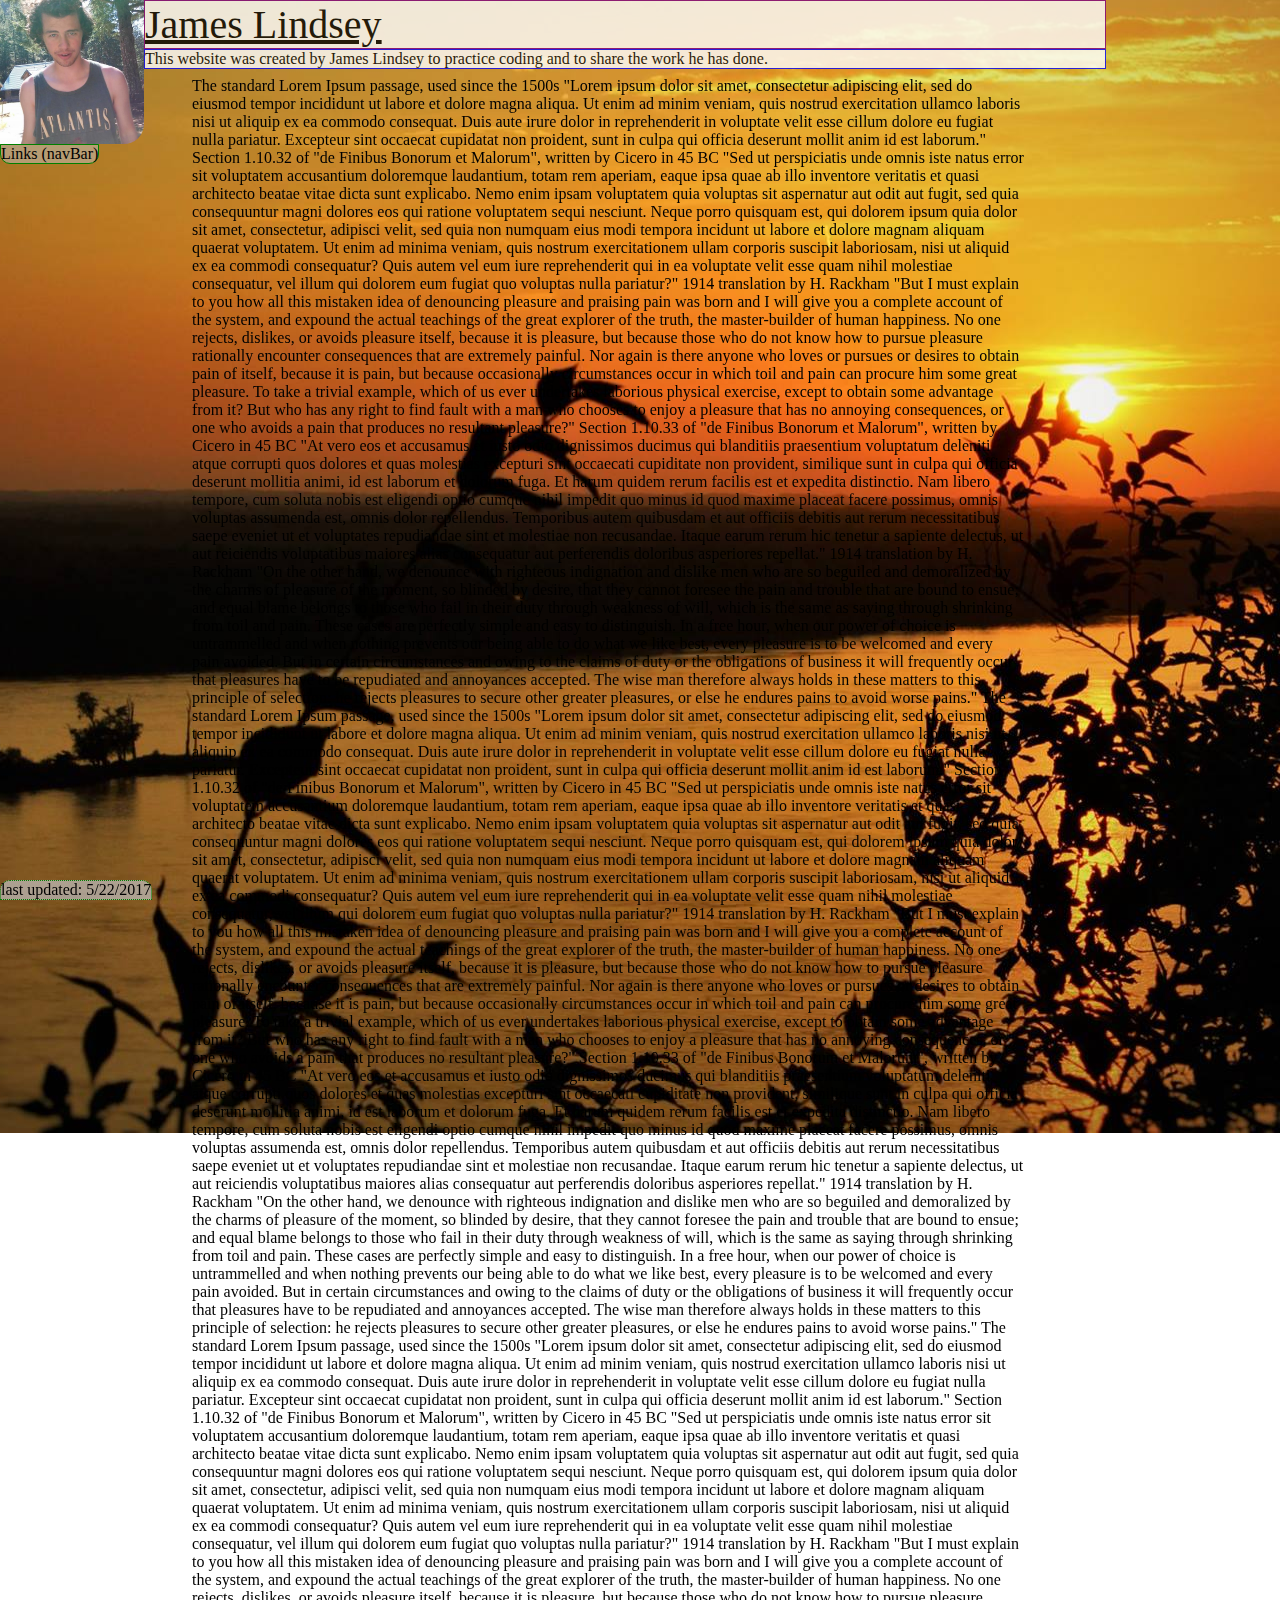
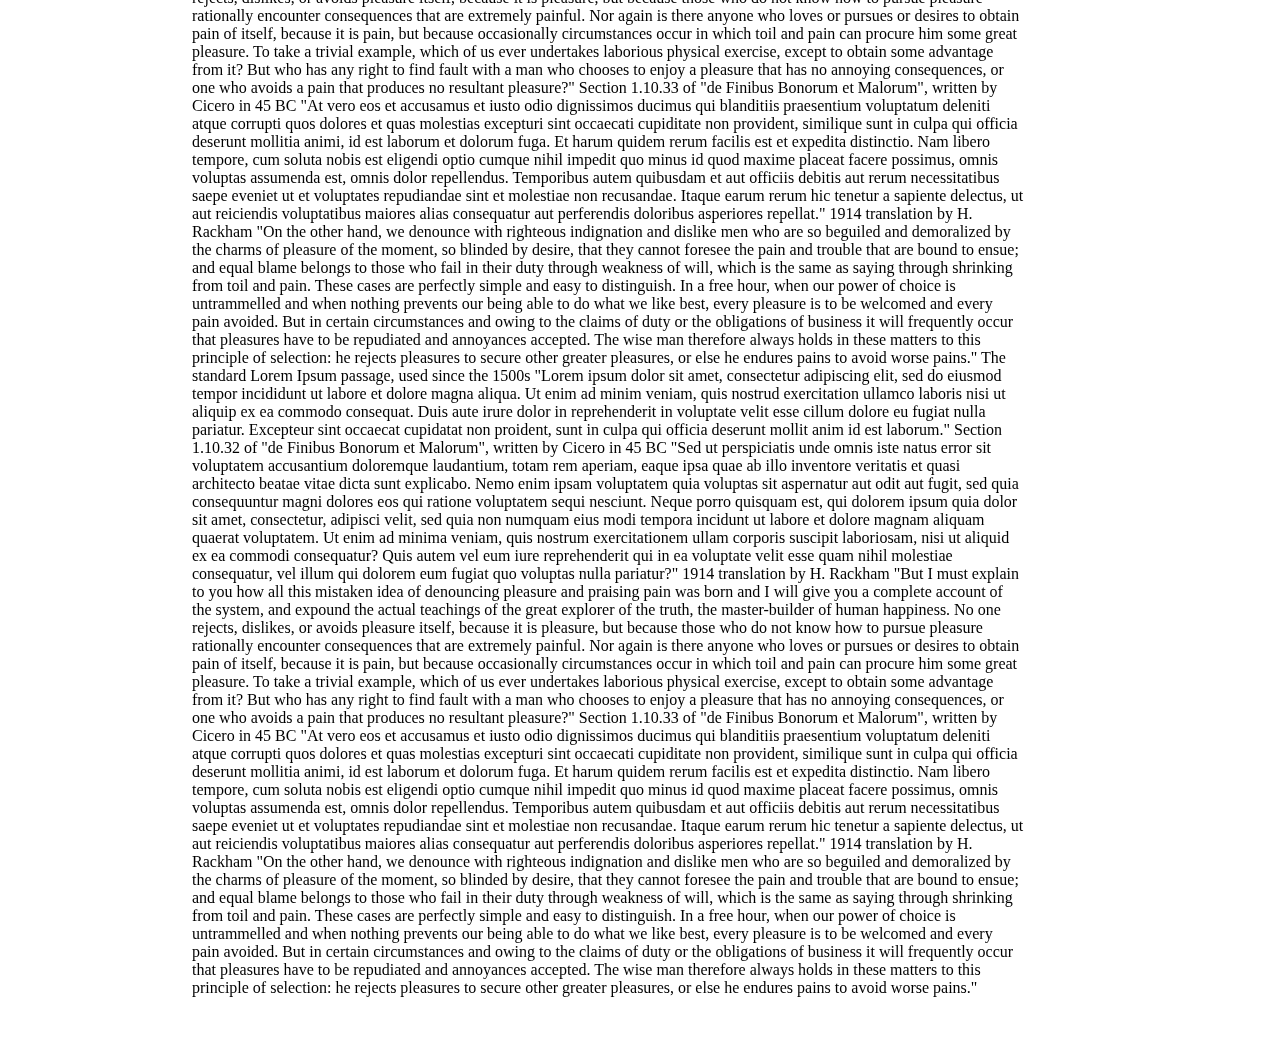
<file: index.html>
<!DOCTYPE html>
<html lang="en">
<head>
    <meta charset="UTF-8">
    <title>James' Bio</title>
    <link rel="stylesheet" href="./main.css"></link>

    <script type="text/javascript" src="main.js"></script>
</head>
<body>

<img id="headerImage" src="James.jpg" /></img>
<div id="myname" class="header">James Lindsey</div>
<div id="bio" class="header">This website was created by James Lindsey
to practice coding and to share the work he has done.</div>

<div id="navbar" class="absolute">Links (navBar)</div>
<div id="infobar" >last updated: 5/22/2017</div>


<div id="content" >
    The standard Lorem Ipsum passage, used since the 1500s

    "Lorem ipsum dolor sit amet, consectetur adipiscing elit, sed do eiusmod tempor incididunt ut labore et dolore magna aliqua. Ut enim ad minim veniam, quis nostrud exercitation ullamco laboris nisi ut aliquip ex ea commodo consequat. Duis aute irure dolor in reprehenderit in voluptate velit esse cillum dolore eu fugiat nulla pariatur. Excepteur sint occaecat cupidatat non proident, sunt in culpa qui officia deserunt mollit anim id est laborum."

    Section 1.10.32 of "de Finibus Bonorum et Malorum", written by Cicero in 45 BC

    "Sed ut perspiciatis unde omnis iste natus error sit voluptatem accusantium doloremque laudantium, totam rem aperiam, eaque ipsa quae ab illo inventore veritatis et quasi architecto beatae vitae dicta sunt explicabo. Nemo enim ipsam voluptatem quia voluptas sit aspernatur aut odit aut fugit, sed quia consequuntur magni dolores eos qui ratione voluptatem sequi nesciunt. Neque porro quisquam est, qui dolorem ipsum quia dolor sit amet, consectetur, adipisci velit, sed quia non numquam eius modi tempora incidunt ut labore et dolore magnam aliquam quaerat voluptatem. Ut enim ad minima veniam, quis nostrum exercitationem ullam corporis suscipit laboriosam, nisi ut aliquid ex ea commodi consequatur? Quis autem vel eum iure reprehenderit qui in ea voluptate velit esse quam nihil molestiae consequatur, vel illum qui dolorem eum fugiat quo voluptas nulla pariatur?"

    1914 translation by H. Rackham

    "But I must explain to you how all this mistaken idea of denouncing pleasure and praising pain was born and I will give you a complete account of the system, and expound the actual teachings of the great explorer of the truth, the master-builder of human happiness. No one rejects, dislikes, or avoids pleasure itself, because it is pleasure, but because those who do not know how to pursue pleasure rationally encounter consequences that are extremely painful. Nor again is there anyone who loves or pursues or desires to obtain pain of itself, because it is pain, but because occasionally circumstances occur in which toil and pain can procure him some great pleasure. To take a trivial example, which of us ever undertakes laborious physical exercise, except to obtain some advantage from it? But who has any right to find fault with a man who chooses to enjoy a pleasure that has no annoying consequences, or one who avoids a pain that produces no resultant pleasure?"

    Section 1.10.33 of "de Finibus Bonorum et Malorum", written by Cicero in 45 BC

    "At vero eos et accusamus et iusto odio dignissimos ducimus qui blanditiis praesentium voluptatum deleniti atque corrupti quos dolores et quas molestias excepturi sint occaecati cupiditate non provident, similique sunt in culpa qui officia deserunt mollitia animi, id est laborum et dolorum fuga. Et harum quidem rerum facilis est et expedita distinctio. Nam libero tempore, cum soluta nobis est eligendi optio cumque nihil impedit quo minus id quod maxime placeat facere possimus, omnis voluptas assumenda est, omnis dolor repellendus. Temporibus autem quibusdam et aut officiis debitis aut rerum necessitatibus saepe eveniet ut et voluptates repudiandae sint et molestiae non recusandae. Itaque earum rerum hic tenetur a sapiente delectus, ut aut reiciendis voluptatibus maiores alias consequatur aut perferendis doloribus asperiores repellat."

    1914 translation by H. Rackham

    "On the other hand, we denounce with righteous indignation and dislike men who are so beguiled and demoralized by the charms of pleasure of the moment, so blinded by desire, that they cannot foresee the pain and trouble that are bound to ensue; and equal blame belongs to those who fail in their duty through weakness of will, which is the same as saying through shrinking from toil and pain. These cases are perfectly simple and easy to distinguish. In a free hour, when our power of choice is untrammelled and when nothing prevents our being able to do what we like best, every pleasure is to be welcomed and every pain avoided. But in certain circumstances and owing to the claims of duty or the obligations of business it will frequently occur that pleasures have to be repudiated and annoyances accepted. The wise man therefore always holds in these matters to this principle of selection: he rejects pleasures to secure other greater pleasures, or else he endures pains to avoid worse pains."
    The standard Lorem Ipsum passage, used since the 1500s

    "Lorem ipsum dolor sit amet, consectetur adipiscing elit, sed do eiusmod tempor incididunt ut labore et dolore magna aliqua. Ut enim ad minim veniam, quis nostrud exercitation ullamco laboris nisi ut aliquip ex ea commodo consequat. Duis aute irure dolor in reprehenderit in voluptate velit esse cillum dolore eu fugiat nulla pariatur. Excepteur sint occaecat cupidatat non proident, sunt in culpa qui officia deserunt mollit anim id est laborum."

    Section 1.10.32 of "de Finibus Bonorum et Malorum", written by Cicero in 45 BC

    "Sed ut perspiciatis unde omnis iste natus error sit voluptatem accusantium doloremque laudantium, totam rem aperiam, eaque ipsa quae ab illo inventore veritatis et quasi architecto beatae vitae dicta sunt explicabo. Nemo enim ipsam voluptatem quia voluptas sit aspernatur aut odit aut fugit, sed quia consequuntur magni dolores eos qui ratione voluptatem sequi nesciunt. Neque porro quisquam est, qui dolorem ipsum quia dolor sit amet, consectetur, adipisci velit, sed quia non numquam eius modi tempora incidunt ut labore et dolore magnam aliquam quaerat voluptatem. Ut enim ad minima veniam, quis nostrum exercitationem ullam corporis suscipit laboriosam, nisi ut aliquid ex ea commodi consequatur? Quis autem vel eum iure reprehenderit qui in ea voluptate velit esse quam nihil molestiae consequatur, vel illum qui dolorem eum fugiat quo voluptas nulla pariatur?"

    1914 translation by H. Rackham

    "But I must explain to you how all this mistaken idea of denouncing pleasure and praising pain was born and I will give you a complete account of the system, and expound the actual teachings of the great explorer of the truth, the master-builder of human happiness. No one rejects, dislikes, or avoids pleasure itself, because it is pleasure, but because those who do not know how to pursue pleasure rationally encounter consequences that are extremely painful. Nor again is there anyone who loves or pursues or desires to obtain pain of itself, because it is pain, but because occasionally circumstances occur in which toil and pain can procure him some great pleasure. To take a trivial example, which of us ever undertakes laborious physical exercise, except to obtain some advantage from it? But who has any right to find fault with a man who chooses to enjoy a pleasure that has no annoying consequences, or one who avoids a pain that produces no resultant pleasure?"

    Section 1.10.33 of "de Finibus Bonorum et Malorum", written by Cicero in 45 BC

    "At vero eos et accusamus et iusto odio dignissimos ducimus qui blanditiis praesentium voluptatum deleniti atque corrupti quos dolores et quas molestias excepturi sint occaecati cupiditate non provident, similique sunt in culpa qui officia deserunt mollitia animi, id est laborum et dolorum fuga. Et harum quidem rerum facilis est et expedita distinctio. Nam libero tempore, cum soluta nobis est eligendi optio cumque nihil impedit quo minus id quod maxime placeat facere possimus, omnis voluptas assumenda est, omnis dolor repellendus. Temporibus autem quibusdam et aut officiis debitis aut rerum necessitatibus saepe eveniet ut et voluptates repudiandae sint et molestiae non recusandae. Itaque earum rerum hic tenetur a sapiente delectus, ut aut reiciendis voluptatibus maiores alias consequatur aut perferendis doloribus asperiores repellat."

    1914 translation by H. Rackham

    "On the other hand, we denounce with righteous indignation and dislike men who are so beguiled and demoralized by the charms of pleasure of the moment, so blinded by desire, that they cannot foresee the pain and trouble that are bound to ensue; and equal blame belongs to those who fail in their duty through weakness of will, which is the same as saying through shrinking from toil and pain. These cases are perfectly simple and easy to distinguish. In a free hour, when our power of choice is untrammelled and when nothing prevents our being able to do what we like best, every pleasure is to be welcomed and every pain avoided. But in certain circumstances and owing to the claims of duty or the obligations of business it will frequently occur that pleasures have to be repudiated and annoyances accepted. The wise man therefore always holds in these matters to this principle of selection: he rejects pleasures to secure other greater pleasures, or else he endures pains to avoid worse pains."
    The standard Lorem Ipsum passage, used since the 1500s

    "Lorem ipsum dolor sit amet, consectetur adipiscing elit, sed do eiusmod tempor incididunt ut labore et dolore magna aliqua. Ut enim ad minim veniam, quis nostrud exercitation ullamco laboris nisi ut aliquip ex ea commodo consequat. Duis aute irure dolor in reprehenderit in voluptate velit esse cillum dolore eu fugiat nulla pariatur. Excepteur sint occaecat cupidatat non proident, sunt in culpa qui officia deserunt mollit anim id est laborum."

    Section 1.10.32 of "de Finibus Bonorum et Malorum", written by Cicero in 45 BC

    "Sed ut perspiciatis unde omnis iste natus error sit voluptatem accusantium doloremque laudantium, totam rem aperiam, eaque ipsa quae ab illo inventore veritatis et quasi architecto beatae vitae dicta sunt explicabo. Nemo enim ipsam voluptatem quia voluptas sit aspernatur aut odit aut fugit, sed quia consequuntur magni dolores eos qui ratione voluptatem sequi nesciunt. Neque porro quisquam est, qui dolorem ipsum quia dolor sit amet, consectetur, adipisci velit, sed quia non numquam eius modi tempora incidunt ut labore et dolore magnam aliquam quaerat voluptatem. Ut enim ad minima veniam, quis nostrum exercitationem ullam corporis suscipit laboriosam, nisi ut aliquid ex ea commodi consequatur? Quis autem vel eum iure reprehenderit qui in ea voluptate velit esse quam nihil molestiae consequatur, vel illum qui dolorem eum fugiat quo voluptas nulla pariatur?"

    1914 translation by H. Rackham

    "But I must explain to you how all this mistaken idea of denouncing pleasure and praising pain was born and I will give you a complete account of the system, and expound the actual teachings of the great explorer of the truth, the master-builder of human happiness. No one rejects, dislikes, or avoids pleasure itself, because it is pleasure, but because those who do not know how to pursue pleasure rationally encounter consequences that are extremely painful. Nor again is there anyone who loves or pursues or desires to obtain pain of itself, because it is pain, but because occasionally circumstances occur in which toil and pain can procure him some great pleasure. To take a trivial example, which of us ever undertakes laborious physical exercise, except to obtain some advantage from it? But who has any right to find fault with a man who chooses to enjoy a pleasure that has no annoying consequences, or one who avoids a pain that produces no resultant pleasure?"

    Section 1.10.33 of "de Finibus Bonorum et Malorum", written by Cicero in 45 BC

    "At vero eos et accusamus et iusto odio dignissimos ducimus qui blanditiis praesentium voluptatum deleniti atque corrupti quos dolores et quas molestias excepturi sint occaecati cupiditate non provident, similique sunt in culpa qui officia deserunt mollitia animi, id est laborum et dolorum fuga. Et harum quidem rerum facilis est et expedita distinctio. Nam libero tempore, cum soluta nobis est eligendi optio cumque nihil impedit quo minus id quod maxime placeat facere possimus, omnis voluptas assumenda est, omnis dolor repellendus. Temporibus autem quibusdam et aut officiis debitis aut rerum necessitatibus saepe eveniet ut et voluptates repudiandae sint et molestiae non recusandae. Itaque earum rerum hic tenetur a sapiente delectus, ut aut reiciendis voluptatibus maiores alias consequatur aut perferendis doloribus asperiores repellat."

    1914 translation by H. Rackham

    "On the other hand, we denounce with righteous indignation and dislike men who are so beguiled and demoralized by the charms of pleasure of the moment, so blinded by desire, that they cannot foresee the pain and trouble that are bound to ensue; and equal blame belongs to those who fail in their duty through weakness of will, which is the same as saying through shrinking from toil and pain. These cases are perfectly simple and easy to distinguish. In a free hour, when our power of choice is untrammelled and when nothing prevents our being able to do what we like best, every pleasure is to be welcomed and every pain avoided. But in certain circumstances and owing to the claims of duty or the obligations of business it will frequently occur that pleasures have to be repudiated and annoyances accepted. The wise man therefore always holds in these matters to this principle of selection: he rejects pleasures to secure other greater pleasures, or else he endures pains to avoid worse pains."
    The standard Lorem Ipsum passage, used since the 1500s

    "Lorem ipsum dolor sit amet, consectetur adipiscing elit, sed do eiusmod tempor incididunt ut labore et dolore magna aliqua. Ut enim ad minim veniam, quis nostrud exercitation ullamco laboris nisi ut aliquip ex ea commodo consequat. Duis aute irure dolor in reprehenderit in voluptate velit esse cillum dolore eu fugiat nulla pariatur. Excepteur sint occaecat cupidatat non proident, sunt in culpa qui officia deserunt mollit anim id est laborum."

    Section 1.10.32 of "de Finibus Bonorum et Malorum", written by Cicero in 45 BC

    "Sed ut perspiciatis unde omnis iste natus error sit voluptatem accusantium doloremque laudantium, totam rem aperiam, eaque ipsa quae ab illo inventore veritatis et quasi architecto beatae vitae dicta sunt explicabo. Nemo enim ipsam voluptatem quia voluptas sit aspernatur aut odit aut fugit, sed quia consequuntur magni dolores eos qui ratione voluptatem sequi nesciunt. Neque porro quisquam est, qui dolorem ipsum quia dolor sit amet, consectetur, adipisci velit, sed quia non numquam eius modi tempora incidunt ut labore et dolore magnam aliquam quaerat voluptatem. Ut enim ad minima veniam, quis nostrum exercitationem ullam corporis suscipit laboriosam, nisi ut aliquid ex ea commodi consequatur? Quis autem vel eum iure reprehenderit qui in ea voluptate velit esse quam nihil molestiae consequatur, vel illum qui dolorem eum fugiat quo voluptas nulla pariatur?"

    1914 translation by H. Rackham

    "But I must explain to you how all this mistaken idea of denouncing pleasure and praising pain was born and I will give you a complete account of the system, and expound the actual teachings of the great explorer of the truth, the master-builder of human happiness. No one rejects, dislikes, or avoids pleasure itself, because it is pleasure, but because those who do not know how to pursue pleasure rationally encounter consequences that are extremely painful. Nor again is there anyone who loves or pursues or desires to obtain pain of itself, because it is pain, but because occasionally circumstances occur in which toil and pain can procure him some great pleasure. To take a trivial example, which of us ever undertakes laborious physical exercise, except to obtain some advantage from it? But who has any right to find fault with a man who chooses to enjoy a pleasure that has no annoying consequences, or one who avoids a pain that produces no resultant pleasure?"

    Section 1.10.33 of "de Finibus Bonorum et Malorum", written by Cicero in 45 BC

    "At vero eos et accusamus et iusto odio dignissimos ducimus qui blanditiis praesentium voluptatum deleniti atque corrupti quos dolores et quas molestias excepturi sint occaecati cupiditate non provident, similique sunt in culpa qui officia deserunt mollitia animi, id est laborum et dolorum fuga. Et harum quidem rerum facilis est et expedita distinctio. Nam libero tempore, cum soluta nobis est eligendi optio cumque nihil impedit quo minus id quod maxime placeat facere possimus, omnis voluptas assumenda est, omnis dolor repellendus. Temporibus autem quibusdam et aut officiis debitis aut rerum necessitatibus saepe eveniet ut et voluptates repudiandae sint et molestiae non recusandae. Itaque earum rerum hic tenetur a sapiente delectus, ut aut reiciendis voluptatibus maiores alias consequatur aut perferendis doloribus asperiores repellat."

    1914 translation by H. Rackham

    "On the other hand, we denounce with righteous indignation and dislike men who are so beguiled and demoralized by the charms of pleasure of the moment, so blinded by desire, that they cannot foresee the pain and trouble that are bound to ensue; and equal blame belongs to those who fail in their duty through weakness of will, which is the same as saying through shrinking from toil and pain. These cases are perfectly simple and easy to distinguish. In a free hour, when our power of choice is untrammelled and when nothing prevents our being able to do what we like best, every pleasure is to be welcomed and every pain avoided. But in certain circumstances and owing to the claims of duty or the obligations of business it will frequently occur that pleasures have to be repudiated and annoyances accepted. The wise man therefore always holds in these matters to this principle of selection: he rejects pleasures to secure other greater pleasures, or else he endures pains to avoid worse pains."
</div>


</body>
</html>
</file>
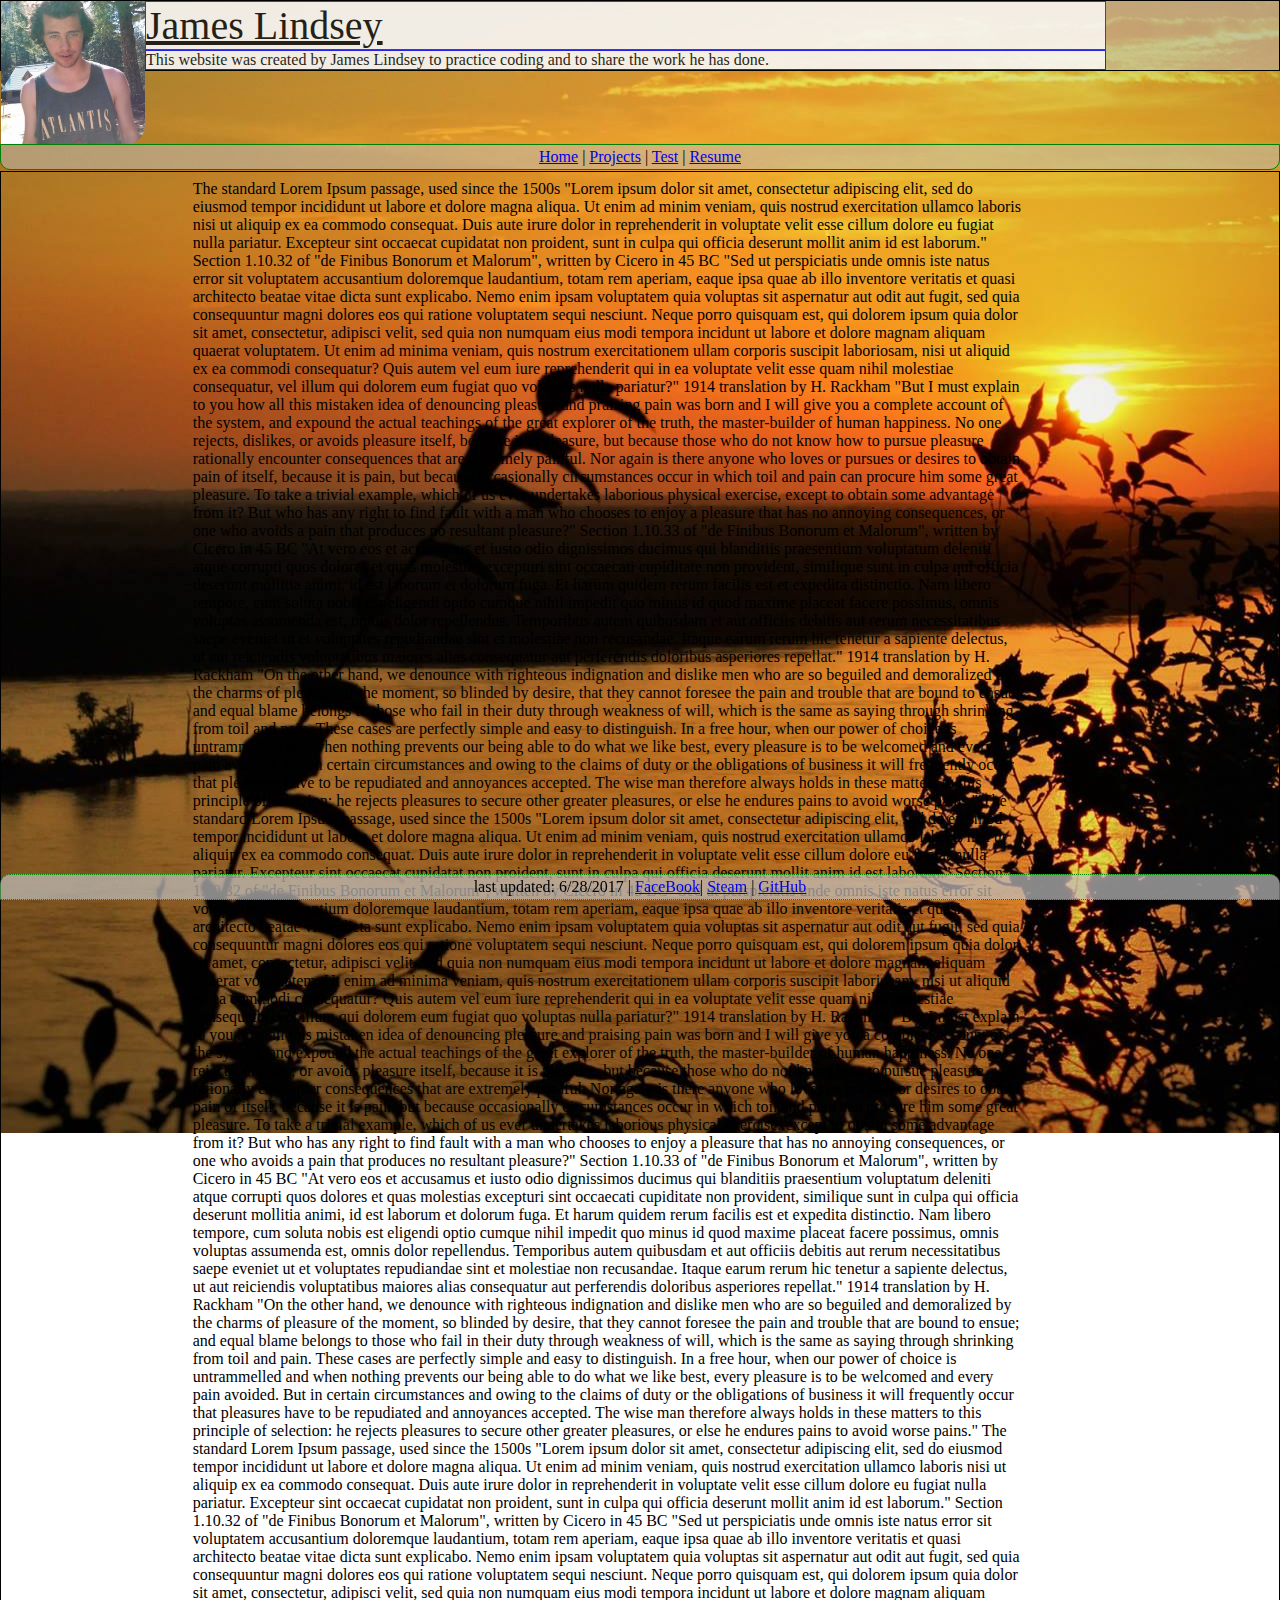
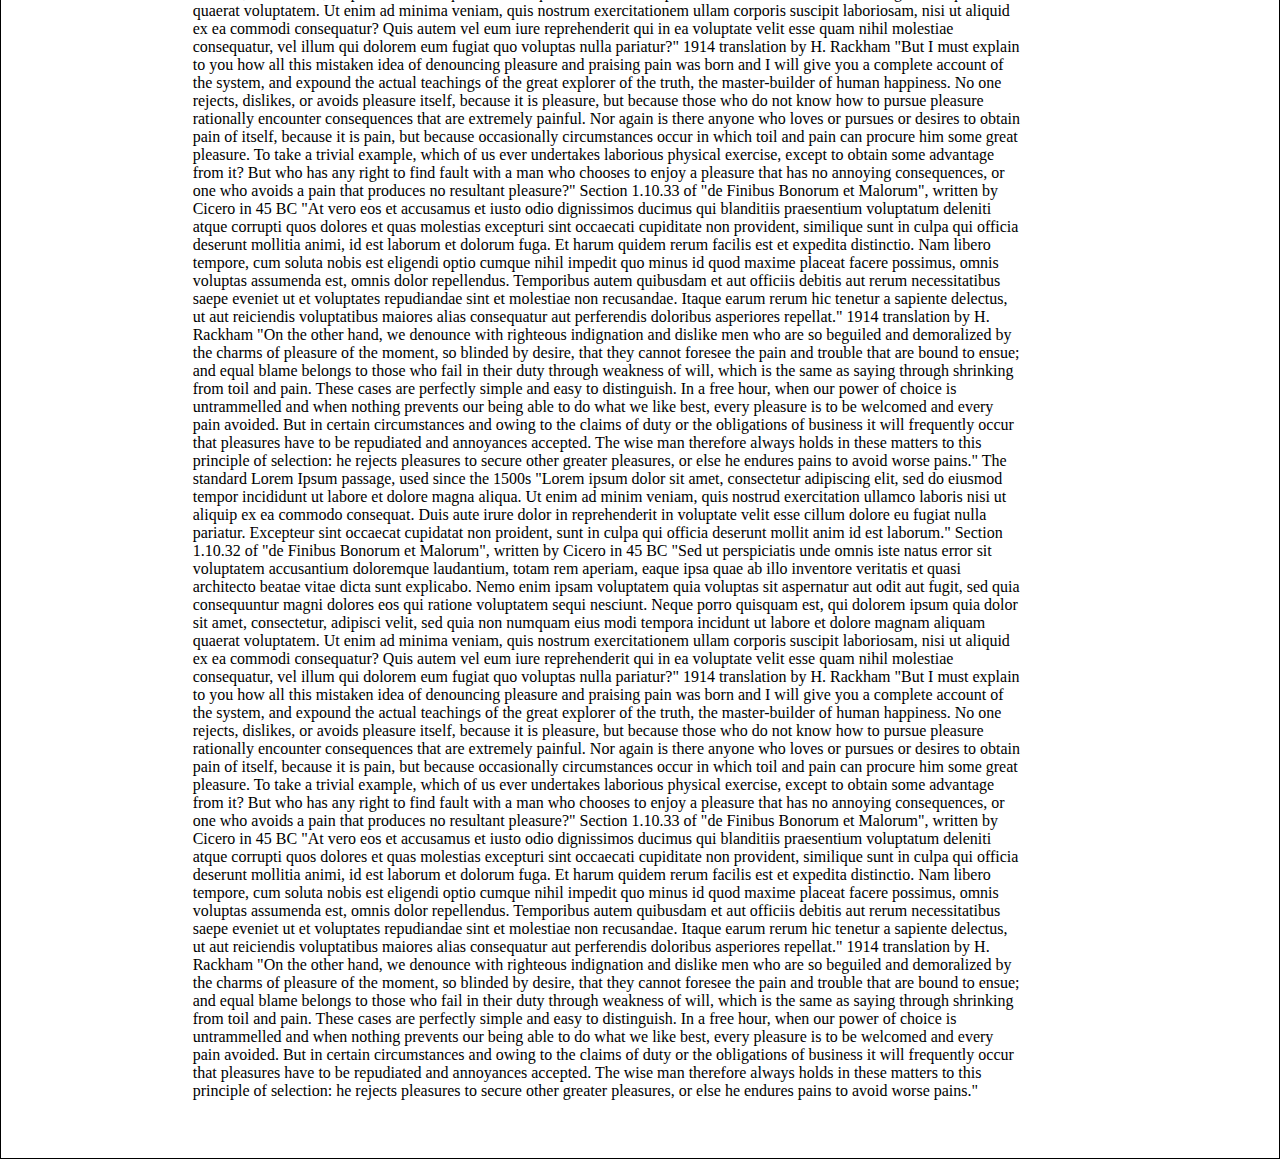
<file: home.html>
<!DOCTYPE html>
<html lang="en">
<head>
    <meta charset="UTF-8">
    <title>James' Bio</title>
    <link rel="stylesheet" href="./main.css"></link>

    <script type="text/javascript" src="main.js"></script>
</head>
<body>
<div class="TopPageContainer">

<img id="headerImage" src="Resources/James.jpg" /></img>
<div id="myname" class="header">James Lindsey</div>
<div id="bio" class="header">This website was created by James Lindsey
to practice coding and to share the work he has done.</div>


<div id="navbar" class="absolute bar"><a href="home.html">Home</a> | <a href="projects.html">Projects</a> |
    <a href="testPage.html">Test</a> | <a href="pdfViewTable.html" target="_blank">Resume</a>
</div>


</div>

<div id="infobar" class="bar" >last updated: 6/28/2017 |
    <a href="https://www.facebook.com/oliver.lindsey.9" target="_blank">FaceBook</a>|
    <a href="https://steamcommunity.com/id/JumpingJames/" target="blank"> Steam</a> |
    <a href="https://github.com/jamesoliverlindsey" target="_blank">GitHub</a>
</div>

<div class="contentOrgin">
<div id="content" >
    The standard Lorem Ipsum passage, used since the 1500s

    "Lorem ipsum dolor sit amet, consectetur adipiscing elit, sed do eiusmod tempor incididunt ut labore et dolore magna aliqua. Ut enim ad minim veniam, quis nostrud exercitation ullamco laboris nisi ut aliquip ex ea commodo consequat. Duis aute irure dolor in reprehenderit in voluptate velit esse cillum dolore eu fugiat nulla pariatur. Excepteur sint occaecat cupidatat non proident, sunt in culpa qui officia deserunt mollit anim id est laborum."

    Section 1.10.32 of "de Finibus Bonorum et Malorum", written by Cicero in 45 BC

    "Sed ut perspiciatis unde omnis iste natus error sit voluptatem accusantium doloremque laudantium, totam rem aperiam, eaque ipsa quae ab illo inventore veritatis et quasi architecto beatae vitae dicta sunt explicabo. Nemo enim ipsam voluptatem quia voluptas sit aspernatur aut odit aut fugit, sed quia consequuntur magni dolores eos qui ratione voluptatem sequi nesciunt. Neque porro quisquam est, qui dolorem ipsum quia dolor sit amet, consectetur, adipisci velit, sed quia non numquam eius modi tempora incidunt ut labore et dolore magnam aliquam quaerat voluptatem. Ut enim ad minima veniam, quis nostrum exercitationem ullam corporis suscipit laboriosam, nisi ut aliquid ex ea commodi consequatur? Quis autem vel eum iure reprehenderit qui in ea voluptate velit esse quam nihil molestiae consequatur, vel illum qui dolorem eum fugiat quo voluptas nulla pariatur?"

    1914 translation by H. Rackham

    "But I must explain to you how all this mistaken idea of denouncing pleasure and praising pain was born and I will give you a complete account of the system, and expound the actual teachings of the great explorer of the truth, the master-builder of human happiness. No one rejects, dislikes, or avoids pleasure itself, because it is pleasure, but because those who do not know how to pursue pleasure rationally encounter consequences that are extremely painful. Nor again is there anyone who loves or pursues or desires to obtain pain of itself, because it is pain, but because occasionally circumstances occur in which toil and pain can procure him some great pleasure. To take a trivial example, which of us ever undertakes laborious physical exercise, except to obtain some advantage from it? But who has any right to find fault with a man who chooses to enjoy a pleasure that has no annoying consequences, or one who avoids a pain that produces no resultant pleasure?"

    Section 1.10.33 of "de Finibus Bonorum et Malorum", written by Cicero in 45 BC

    "At vero eos et accusamus et iusto odio dignissimos ducimus qui blanditiis praesentium voluptatum deleniti atque corrupti quos dolores et quas molestias excepturi sint occaecati cupiditate non provident, similique sunt in culpa qui officia deserunt mollitia animi, id est laborum et dolorum fuga. Et harum quidem rerum facilis est et expedita distinctio. Nam libero tempore, cum soluta nobis est eligendi optio cumque nihil impedit quo minus id quod maxime placeat facere possimus, omnis voluptas assumenda est, omnis dolor repellendus. Temporibus autem quibusdam et aut officiis debitis aut rerum necessitatibus saepe eveniet ut et voluptates repudiandae sint et molestiae non recusandae. Itaque earum rerum hic tenetur a sapiente delectus, ut aut reiciendis voluptatibus maiores alias consequatur aut perferendis doloribus asperiores repellat."

    1914 translation by H. Rackham

    "On the other hand, we denounce with righteous indignation and dislike men who are so beguiled and demoralized by the charms of pleasure of the moment, so blinded by desire, that they cannot foresee the pain and trouble that are bound to ensue; and equal blame belongs to those who fail in their duty through weakness of will, which is the same as saying through shrinking from toil and pain. These cases are perfectly simple and easy to distinguish. In a free hour, when our power of choice is untrammelled and when nothing prevents our being able to do what we like best, every pleasure is to be welcomed and every pain avoided. But in certain circumstances and owing to the claims of duty or the obligations of business it will frequently occur that pleasures have to be repudiated and annoyances accepted. The wise man therefore always holds in these matters to this principle of selection: he rejects pleasures to secure other greater pleasures, or else he endures pains to avoid worse pains."
    The standard Lorem Ipsum passage, used since the 1500s

    "Lorem ipsum dolor sit amet, consectetur adipiscing elit, sed do eiusmod tempor incididunt ut labore et dolore magna aliqua. Ut enim ad minim veniam, quis nostrud exercitation ullamco laboris nisi ut aliquip ex ea commodo consequat. Duis aute irure dolor in reprehenderit in voluptate velit esse cillum dolore eu fugiat nulla pariatur. Excepteur sint occaecat cupidatat non proident, sunt in culpa qui officia deserunt mollit anim id est laborum."

    Section 1.10.32 of "de Finibus Bonorum et Malorum", written by Cicero in 45 BC

    "Sed ut perspiciatis unde omnis iste natus error sit voluptatem accusantium doloremque laudantium, totam rem aperiam, eaque ipsa quae ab illo inventore veritatis et quasi architecto beatae vitae dicta sunt explicabo. Nemo enim ipsam voluptatem quia voluptas sit aspernatur aut odit aut fugit, sed quia consequuntur magni dolores eos qui ratione voluptatem sequi nesciunt. Neque porro quisquam est, qui dolorem ipsum quia dolor sit amet, consectetur, adipisci velit, sed quia non numquam eius modi tempora incidunt ut labore et dolore magnam aliquam quaerat voluptatem. Ut enim ad minima veniam, quis nostrum exercitationem ullam corporis suscipit laboriosam, nisi ut aliquid ex ea commodi consequatur? Quis autem vel eum iure reprehenderit qui in ea voluptate velit esse quam nihil molestiae consequatur, vel illum qui dolorem eum fugiat quo voluptas nulla pariatur?"

    1914 translation by H. Rackham

    "But I must explain to you how all this mistaken idea of denouncing pleasure and praising pain was born and I will give you a complete account of the system, and expound the actual teachings of the great explorer of the truth, the master-builder of human happiness. No one rejects, dislikes, or avoids pleasure itself, because it is pleasure, but because those who do not know how to pursue pleasure rationally encounter consequences that are extremely painful. Nor again is there anyone who loves or pursues or desires to obtain pain of itself, because it is pain, but because occasionally circumstances occur in which toil and pain can procure him some great pleasure. To take a trivial example, which of us ever undertakes laborious physical exercise, except to obtain some advantage from it? But who has any right to find fault with a man who chooses to enjoy a pleasure that has no annoying consequences, or one who avoids a pain that produces no resultant pleasure?"

    Section 1.10.33 of "de Finibus Bonorum et Malorum", written by Cicero in 45 BC

    "At vero eos et accusamus et iusto odio dignissimos ducimus qui blanditiis praesentium voluptatum deleniti atque corrupti quos dolores et quas molestias excepturi sint occaecati cupiditate non provident, similique sunt in culpa qui officia deserunt mollitia animi, id est laborum et dolorum fuga. Et harum quidem rerum facilis est et expedita distinctio. Nam libero tempore, cum soluta nobis est eligendi optio cumque nihil impedit quo minus id quod maxime placeat facere possimus, omnis voluptas assumenda est, omnis dolor repellendus. Temporibus autem quibusdam et aut officiis debitis aut rerum necessitatibus saepe eveniet ut et voluptates repudiandae sint et molestiae non recusandae. Itaque earum rerum hic tenetur a sapiente delectus, ut aut reiciendis voluptatibus maiores alias consequatur aut perferendis doloribus asperiores repellat."

    1914 translation by H. Rackham

    "On the other hand, we denounce with righteous indignation and dislike men who are so beguiled and demoralized by the charms of pleasure of the moment, so blinded by desire, that they cannot foresee the pain and trouble that are bound to ensue; and equal blame belongs to those who fail in their duty through weakness of will, which is the same as saying through shrinking from toil and pain. These cases are perfectly simple and easy to distinguish. In a free hour, when our power of choice is untrammelled and when nothing prevents our being able to do what we like best, every pleasure is to be welcomed and every pain avoided. But in certain circumstances and owing to the claims of duty or the obligations of business it will frequently occur that pleasures have to be repudiated and annoyances accepted. The wise man therefore always holds in these matters to this principle of selection: he rejects pleasures to secure other greater pleasures, or else he endures pains to avoid worse pains."
    The standard Lorem Ipsum passage, used since the 1500s

    "Lorem ipsum dolor sit amet, consectetur adipiscing elit, sed do eiusmod tempor incididunt ut labore et dolore magna aliqua. Ut enim ad minim veniam, quis nostrud exercitation ullamco laboris nisi ut aliquip ex ea commodo consequat. Duis aute irure dolor in reprehenderit in voluptate velit esse cillum dolore eu fugiat nulla pariatur. Excepteur sint occaecat cupidatat non proident, sunt in culpa qui officia deserunt mollit anim id est laborum."

    Section 1.10.32 of "de Finibus Bonorum et Malorum", written by Cicero in 45 BC

    "Sed ut perspiciatis unde omnis iste natus error sit voluptatem accusantium doloremque laudantium, totam rem aperiam, eaque ipsa quae ab illo inventore veritatis et quasi architecto beatae vitae dicta sunt explicabo. Nemo enim ipsam voluptatem quia voluptas sit aspernatur aut odit aut fugit, sed quia consequuntur magni dolores eos qui ratione voluptatem sequi nesciunt. Neque porro quisquam est, qui dolorem ipsum quia dolor sit amet, consectetur, adipisci velit, sed quia non numquam eius modi tempora incidunt ut labore et dolore magnam aliquam quaerat voluptatem. Ut enim ad minima veniam, quis nostrum exercitationem ullam corporis suscipit laboriosam, nisi ut aliquid ex ea commodi consequatur? Quis autem vel eum iure reprehenderit qui in ea voluptate velit esse quam nihil molestiae consequatur, vel illum qui dolorem eum fugiat quo voluptas nulla pariatur?"

    1914 translation by H. Rackham

    "But I must explain to you how all this mistaken idea of denouncing pleasure and praising pain was born and I will give you a complete account of the system, and expound the actual teachings of the great explorer of the truth, the master-builder of human happiness. No one rejects, dislikes, or avoids pleasure itself, because it is pleasure, but because those who do not know how to pursue pleasure rationally encounter consequences that are extremely painful. Nor again is there anyone who loves or pursues or desires to obtain pain of itself, because it is pain, but because occasionally circumstances occur in which toil and pain can procure him some great pleasure. To take a trivial example, which of us ever undertakes laborious physical exercise, except to obtain some advantage from it? But who has any right to find fault with a man who chooses to enjoy a pleasure that has no annoying consequences, or one who avoids a pain that produces no resultant pleasure?"

    Section 1.10.33 of "de Finibus Bonorum et Malorum", written by Cicero in 45 BC

    "At vero eos et accusamus et iusto odio dignissimos ducimus qui blanditiis praesentium voluptatum deleniti atque corrupti quos dolores et quas molestias excepturi sint occaecati cupiditate non provident, similique sunt in culpa qui officia deserunt mollitia animi, id est laborum et dolorum fuga. Et harum quidem rerum facilis est et expedita distinctio. Nam libero tempore, cum soluta nobis est eligendi optio cumque nihil impedit quo minus id quod maxime placeat facere possimus, omnis voluptas assumenda est, omnis dolor repellendus. Temporibus autem quibusdam et aut officiis debitis aut rerum necessitatibus saepe eveniet ut et voluptates repudiandae sint et molestiae non recusandae. Itaque earum rerum hic tenetur a sapiente delectus, ut aut reiciendis voluptatibus maiores alias consequatur aut perferendis doloribus asperiores repellat."

    1914 translation by H. Rackham

    "On the other hand, we denounce with righteous indignation and dislike men who are so beguiled and demoralized by the charms of pleasure of the moment, so blinded by desire, that they cannot foresee the pain and trouble that are bound to ensue; and equal blame belongs to those who fail in their duty through weakness of will, which is the same as saying through shrinking from toil and pain. These cases are perfectly simple and easy to distinguish. In a free hour, when our power of choice is untrammelled and when nothing prevents our being able to do what we like best, every pleasure is to be welcomed and every pain avoided. But in certain circumstances and owing to the claims of duty or the obligations of business it will frequently occur that pleasures have to be repudiated and annoyances accepted. The wise man therefore always holds in these matters to this principle of selection: he rejects pleasures to secure other greater pleasures, or else he endures pains to avoid worse pains."
    The standard Lorem Ipsum passage, used since the 1500s

    "Lorem ipsum dolor sit amet, consectetur adipiscing elit, sed do eiusmod tempor incididunt ut labore et dolore magna aliqua. Ut enim ad minim veniam, quis nostrud exercitation ullamco laboris nisi ut aliquip ex ea commodo consequat. Duis aute irure dolor in reprehenderit in voluptate velit esse cillum dolore eu fugiat nulla pariatur. Excepteur sint occaecat cupidatat non proident, sunt in culpa qui officia deserunt mollit anim id est laborum."

    Section 1.10.32 of "de Finibus Bonorum et Malorum", written by Cicero in 45 BC

    "Sed ut perspiciatis unde omnis iste natus error sit voluptatem accusantium doloremque laudantium, totam rem aperiam, eaque ipsa quae ab illo inventore veritatis et quasi architecto beatae vitae dicta sunt explicabo. Nemo enim ipsam voluptatem quia voluptas sit aspernatur aut odit aut fugit, sed quia consequuntur magni dolores eos qui ratione voluptatem sequi nesciunt. Neque porro quisquam est, qui dolorem ipsum quia dolor sit amet, consectetur, adipisci velit, sed quia non numquam eius modi tempora incidunt ut labore et dolore magnam aliquam quaerat voluptatem. Ut enim ad minima veniam, quis nostrum exercitationem ullam corporis suscipit laboriosam, nisi ut aliquid ex ea commodi consequatur? Quis autem vel eum iure reprehenderit qui in ea voluptate velit esse quam nihil molestiae consequatur, vel illum qui dolorem eum fugiat quo voluptas nulla pariatur?"

    1914 translation by H. Rackham

    "But I must explain to you how all this mistaken idea of denouncing pleasure and praising pain was born and I will give you a complete account of the system, and expound the actual teachings of the great explorer of the truth, the master-builder of human happiness. No one rejects, dislikes, or avoids pleasure itself, because it is pleasure, but because those who do not know how to pursue pleasure rationally encounter consequences that are extremely painful. Nor again is there anyone who loves or pursues or desires to obtain pain of itself, because it is pain, but because occasionally circumstances occur in which toil and pain can procure him some great pleasure. To take a trivial example, which of us ever undertakes laborious physical exercise, except to obtain some advantage from it? But who has any right to find fault with a man who chooses to enjoy a pleasure that has no annoying consequences, or one who avoids a pain that produces no resultant pleasure?"

    Section 1.10.33 of "de Finibus Bonorum et Malorum", written by Cicero in 45 BC

    "At vero eos et accusamus et iusto odio dignissimos ducimus qui blanditiis praesentium voluptatum deleniti atque corrupti quos dolores et quas molestias excepturi sint occaecati cupiditate non provident, similique sunt in culpa qui officia deserunt mollitia animi, id est laborum et dolorum fuga. Et harum quidem rerum facilis est et expedita distinctio. Nam libero tempore, cum soluta nobis est eligendi optio cumque nihil impedit quo minus id quod maxime placeat facere possimus, omnis voluptas assumenda est, omnis dolor repellendus. Temporibus autem quibusdam et aut officiis debitis aut rerum necessitatibus saepe eveniet ut et voluptates repudiandae sint et molestiae non recusandae. Itaque earum rerum hic tenetur a sapiente delectus, ut aut reiciendis voluptatibus maiores alias consequatur aut perferendis doloribus asperiores repellat."

    1914 translation by H. Rackham

    "On the other hand, we denounce with righteous indignation and dislike men who are so beguiled and demoralized by the charms of pleasure of the moment, so blinded by desire, that they cannot foresee the pain and trouble that are bound to ensue; and equal blame belongs to those who fail in their duty through weakness of will, which is the same as saying through shrinking from toil and pain. These cases are perfectly simple and easy to distinguish. In a free hour, when our power of choice is untrammelled and when nothing prevents our being able to do what we like best, every pleasure is to be welcomed and every pain avoided. But in certain circumstances and owing to the claims of duty or the obligations of business it will frequently occur that pleasures have to be repudiated and annoyances accepted. The wise man therefore always holds in these matters to this principle of selection: he rejects pleasures to secure other greater pleasures, or else he endures pains to avoid worse pains."
</div>
</div>

</body>
</html>
</file>
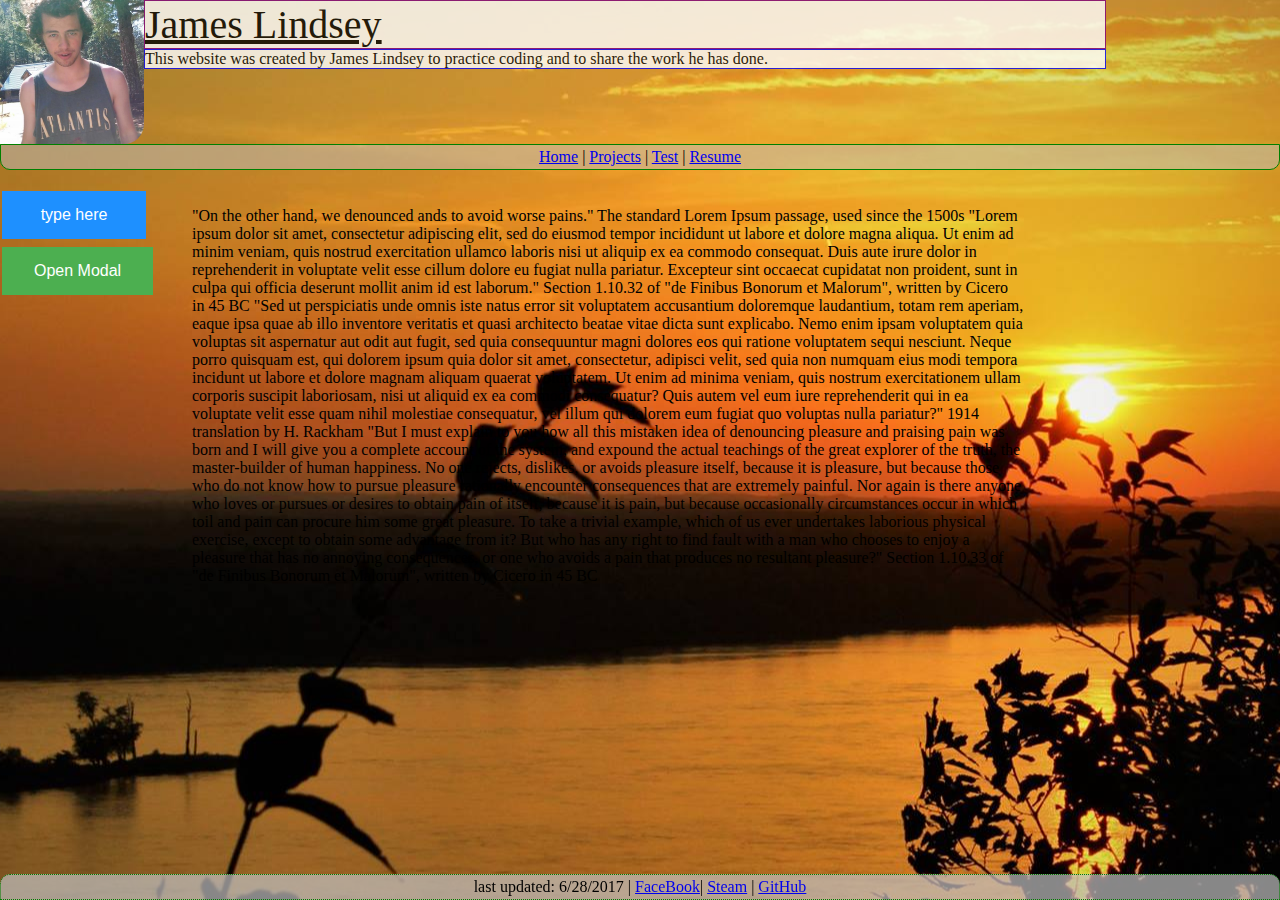
<file: projects.html>
<!DOCTYPE html>
<html lang="en">
<head>
    <meta charset="UTF-8">
    <title>James' Bio</title>
    <link rel="stylesheet" href="./main.css">
    <link rel="stylesheet" href="./Button.css"></link>
    <link rel="stylesheet" href="./myModal.css"></link>

    <script type="text/javascript" src="main.js"></script>
    <script type="text/javascript" src="buttonHandler.js"></script>
</head>
<body>

<img id="headerImage" src="Resources/James.jpg" /></img>
<div id="myname" class="header">James Lindsey</div>
<div id="bio" class="header">This website was created by James Lindsey
to practice coding and to share the work he has done.</div>

<div id="navbar" class="absolute bar"><a href="home.html">Home</a> | <a href="projects.html">Projects</a> |
    <a href="testPage.html">Test</a> | <a href="pdfViewTable.html" target="_blank">Resume</a>
</div>


<div id="infobar" class="bar" >last updated: 6/28/2017 |
    <a href="https://www.facebook.com/oliver.lindsey.9" target="_blank">FaceBook</a>|
    <a href="https://steamcommunity.com/id/JumpingJames/" target="blank"> Steam</a> |
    <a href="https://github.com/jamesoliverlindsey" target="_blank">GitHub</a>
</div>


<div id="firstname"> First name:</div>
<input id="inputText" type="text" class="button" name="firstname" value="type here"><br>

<input id="myBtn" type="button" class="button" value="Open Modal" onclick=msg()>



<!-- The Modal -->
<div id="myModal" class="modal">
    <!-- Modal content -->
    <div class="modal-content">
        <div class="modal-header">
            <span class="close">&times;</span>
            <h2>Modal Header</h2>
        </div>
        <div class="modal-body">
            <p>Some text in the Modal Body</p>
            <p>Some other text...</p>
        </div>
        <div class="modal-footer">
            <h3>Modal Footer</h3>
        </div>
    </div>

</div>




<div id="content" >

    "On the other hand, we denounced ands to avoid worse pains."
    The standard Lorem Ipsum passage, used since the 1500s

    "Lorem ipsum dolor sit amet, consectetur adipiscing elit, sed do eiusmod tempor incididunt ut labore et dolore magna aliqua. Ut enim ad minim veniam, quis nostrud exercitation ullamco laboris nisi ut aliquip ex ea commodo consequat. Duis aute irure dolor in reprehenderit in voluptate velit esse cillum dolore eu fugiat nulla pariatur. Excepteur sint occaecat cupidatat non proident, sunt in culpa qui officia deserunt mollit anim id est laborum."

    Section 1.10.32 of "de Finibus Bonorum et Malorum", written by Cicero in 45 BC

    "Sed ut perspiciatis unde omnis iste natus error sit voluptatem accusantium doloremque laudantium, totam rem aperiam, eaque ipsa quae ab illo inventore veritatis et quasi architecto beatae vitae dicta sunt explicabo. Nemo enim ipsam voluptatem quia voluptas sit aspernatur aut odit aut fugit, sed quia consequuntur magni dolores eos qui ratione voluptatem sequi nesciunt. Neque porro quisquam est, qui dolorem ipsum quia dolor sit amet, consectetur, adipisci velit, sed quia non numquam eius modi tempora incidunt ut labore et dolore magnam aliquam quaerat voluptatem. Ut enim ad minima veniam, quis nostrum exercitationem ullam corporis suscipit laboriosam, nisi ut aliquid ex ea commodi consequatur? Quis autem vel eum iure reprehenderit qui in ea voluptate velit esse quam nihil molestiae consequatur, vel illum qui dolorem eum fugiat quo voluptas nulla pariatur?"

    1914 translation by H. Rackham

    "But I must explain to you how all this mistaken idea of denouncing pleasure and praising pain was born and I will give you a complete account of the system, and expound the actual teachings of the great explorer of the truth, the master-builder of human happiness. No one rejects, dislikes, or avoids pleasure itself, because it is pleasure, but because those who do not know how to pursue pleasure rationally encounter consequences that are extremely painful. Nor again is there anyone who loves or pursues or desires to obtain pain of itself, because it is pain, but because occasionally circumstances occur in which toil and pain can procure him some great pleasure. To take a trivial example, which of us ever undertakes laborious physical exercise, except to obtain some advantage from it? But who has any right to find fault with a man who chooses to enjoy a pleasure that has no annoying consequences, or one who avoids a pain that produces no resultant pleasure?"

    Section 1.10.33 of "de Finibus Bonorum et Malorum", written by Cicero in 45 BC

</div>


</body>
</html>
</file>
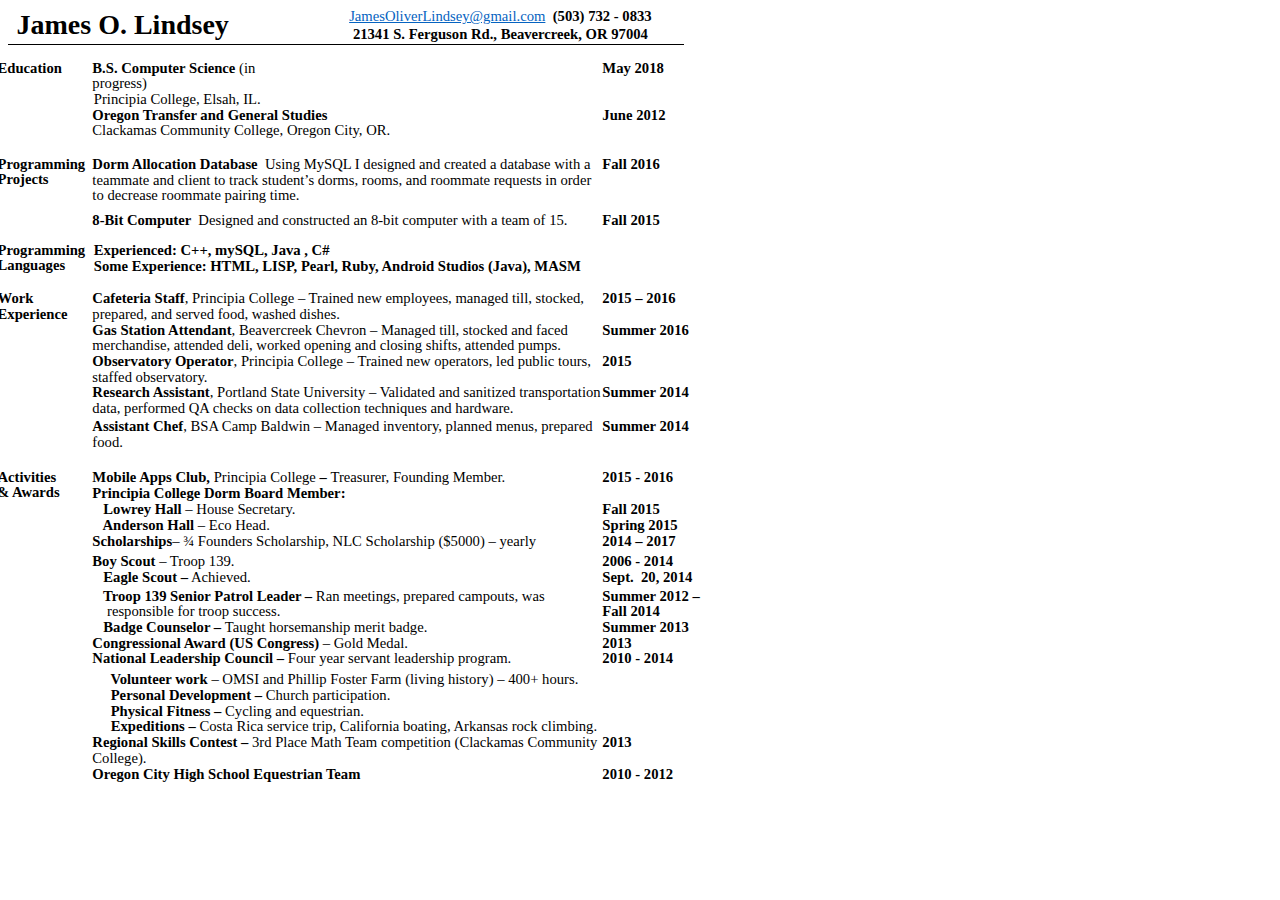
<file: Resume_JamesLindsey.htm>
<html>

<head>
<meta http-equiv=Content-Type content="text/html; charset=windows-1252">
<meta name=Generator content="Microsoft Word 14 (filtered)">
<style>

<!--
 /* Font Definitions */
 @font-face
	{font-family:"Cambria Math";
	panose-1:0 0 0 0 0 0 0 0 0 0;}
@font-face
	{font-family:Calibri;
	panose-1:2 15 5 2 2 2 4 3 2 4;}
@font-face
	{font-family:"Copperplate Gothic Bold";
	panose-1:2 14 7 5 2 2 6 2 4 4;}
@font-face
	{font-family:"Copperplate Gothic";
	panose-1:0 0 0 0 0 0 0 0 0 0;}
 /* Style Definitions */
 p.MsoNormal, li.MsoNormal, div.MsoNormal
	{margin-top:0in;
	margin-right:2.15pt;
	margin-bottom:.4pt;
	margin-left:.5pt;
	text-indent:-.5pt;
	line-height:111%;
	font-size:11.0pt;
	font-family:"Calibri","sans-serif";
	color:black;}
p.MsoHeader, li.MsoHeader, div.MsoHeader
	{mso-style-link:"Header Char";
	margin-top:0in;
	margin-right:2.15pt;
	margin-bottom:0in;
	margin-left:.5pt;
	margin-bottom:.0001pt;
	text-indent:-.5pt;
	font-size:11.0pt;
	font-family:"Calibri","sans-serif";
	color:black;}
p.MsoFooter, li.MsoFooter, div.MsoFooter
	{mso-style-link:"Footer Char";
	margin-top:0in;
	margin-right:2.15pt;
	margin-bottom:0in;
	margin-left:.5pt;
	margin-bottom:.0001pt;
	text-indent:-.5pt;
	font-size:11.0pt;
	font-family:"Calibri","sans-serif";
	color:black;}
a:link, span.MsoHyperlink
	{color:#0563C1;
	text-decoration:underline;}
a:visited, span.MsoHyperlinkFollowed
	{color:#954F72;
	text-decoration:underline;}
span.HeaderChar
	{mso-style-name:"Header Char";
	mso-style-link:Header;
	font-family:"Calibri","sans-serif";
	color:black;}
span.FooterChar
	{mso-style-name:"Footer Char";
	mso-style-link:Footer;
	font-family:"Calibri","sans-serif";
	color:black;}
.MsoChpDefault
	{font-family:"Calibri","sans-serif";}
.MsoPapDefault
	{margin-bottom:8.0pt;
	line-height:107%;}
 /* Page Definitions */
 @page WordSection1
	{size:8.5in 11.0in;
	margin:.7in .75in .4in .75in;}
div.WordSection1
	{page:WordSection1;}
-->
</style>

</head>

<body lang=EN-US link="#0563C1" vlink="#954F72">

<div class=WordSection1>

<table class=MsoTableGrid border=0 cellspacing=0 cellpadding=0 width=700
 style='width:525.35pt;margin-left:1pt;border-collapse:collapse;border:none'>
 <tr>
  <td width=280 rowspan=2 valign=top style='width:210.35pt;padding:0in 5.4pt 0in 5.4pt'>
  <p class=MsoNormal style='margin:0in;margin-bottom:.0001pt;text-indent:0in;
  line-height:122%'><b><span style='font-size:21.0pt;line-height:122%;
  font-family:"Copperplate Gothic Bold","sans-serif"'>James O. Lindsey</span></b></p>
  </td>
  <td width=420 valign=top style='width:315.0pt;padding:0in 5.4pt 0in 5.4pt'>
  <p class=MsoNormal align=center style='margin-top:0in;margin-right:0in;
  margin-bottom:0in;margin-left:.5pt;margin-bottom:.0001pt;text-align:center;
  line-height:122%'><a href="mailto:JamesOliverLindsey@gmail.com"><span
  style='font-family:"Copperplate Gothic Bold","sans-serif"'>JamesOliverLindsey@gmail.com</span></a><b><span
  style='font-family:"Copperplate Gothic Bold","sans-serif"'>� (503) 732 - 0833</span></b></p>
  </td>
 </tr>
 <tr>
  <td width=420 valign=top style='width:315.0pt;padding:0in 5.4pt 0in 5.4pt'>
  <p class=MsoNormal align=center style='margin-top:0in;margin-right:0in;
  margin-bottom:0in;margin-left:.5pt;margin-bottom:.0001pt;text-align:center;
  line-height:122%'><b><span style='font-family:"Copperplate Gothic Bold","sans-serif"'>21341
  S. Ferguson Rd., Beavercreek, OR 97004</span></b></p>
  </td>
 </tr>
</table>

<p class=MsoNormal style='margin-top:0in;margin-right:-1.45pt;margin-bottom:
.2pt;margin-left:0in;text-indent:0in;line-height:107%'><img width=676 height=1
src="Resume_JamesLindsey_files/image001.png"></p>

<table class=TableGrid border=0 cellspacing=0 cellpadding=0 width=1344
 style='width:1007.75pt;margin-left:-13.25pt;border-collapse:collapse'>
 <tr style='height:4.45pt'>
  <td width=1344 colspan=3 valign=top style='width:1007.75pt;padding:0in 0in 0in 0in;
  height:4.45pt'>
  <p class=MsoNormal style='margin:0in;margin-bottom:.0001pt;text-indent:0in;
  line-height:107%'><b>&nbsp;</b></p>
  </td>
 </tr>
 <tr style='height:26.05pt'>
  <td width=102 rowspan=2 valign=top style='width:76.5pt;padding:0in 0in 0in 0in;
  height:26.05pt'>
  <p class=MsoNormal style='margin-top:0in;margin-right:0in;margin-bottom:41.35pt;
  margin-left:5.4pt;text-indent:0in;line-height:107%'><b>Education </b></p>
  </td>
  <td width=510 valign=top style='width:382.5pt;padding:0in 0in 0in 0in;
  height:26.05pt'>
  <p class=MsoNormal style='margin:0in;margin-bottom:.0001pt;text-indent:0in;
  line-height:107%'><b>B.S. Computer Science </b>(in progress)<b>������������������������������������������������������������������������������������������������ 
  </b></p>
  <p class=MsoNormal style='margin-top:0in;margin-right:0in;margin-bottom:0in;
  margin-left:1.1pt;margin-bottom:.0001pt;text-indent:0in;line-height:107%'>Principia
  College, Elsah, IL.</p>
  </td>
  <td width=732 valign=top style='width:548.75pt;padding:0in 0in 0in 0in;
  height:26.05pt'>
  <p class=MsoNormal style='margin:0in;margin-bottom:.0001pt;text-indent:0in;
  line-height:107%'><b>May 2018</b></p>
  </td>
 </tr>
 <tr style='height:36.85pt'>
  <td width=510 valign=top style='width:382.5pt;padding:0in 0in 0in 0in;
  height:36.85pt'>
  <p class=MsoNormal style='margin:0in;margin-bottom:.0001pt;text-indent:0in;
  line-height:107%'><b>Oregon Transfer and General Studies</b></p>
  <p class=MsoNormal style='margin:0in;margin-bottom:.0001pt;text-indent:0in;
  line-height:107%'>Clackamas Community College, Oregon City, OR.</p>
  </td>
  <td width=732 valign=top style='width:548.75pt;padding:0in 0in 0in 0in;
  height:36.85pt'>
  <p class=MsoNormal style='margin:0in;margin-bottom:.0001pt;text-indent:0in;
  line-height:107%'><b>June 2012</b></p>
  </td>
 </tr>
 <tr style='height:41.8pt'>
  <td width=102 rowspan=2 valign=top style='width:76.5pt;padding:0in 0in 0in 0in;
  height:41.8pt'>
  <p class=MsoNormal style='margin-top:0in;margin-right:0in;margin-bottom:.6pt;
  margin-left:5.4pt;text-indent:0in;line-height:99%'><b>Programming </b></p>
  <p class=MsoNormal style='margin-top:0in;margin-right:0in;margin-bottom:.6pt;
  margin-left:5.4pt;text-indent:0in;line-height:99%'><b>Projects </b></p>
  </td>
  <td width=510 valign=top style='width:382.5pt;padding:0in 0in 0in 0in;
  height:41.8pt'>
  <p class=MsoNormal style='margin-top:0in;margin-right:0in;margin-bottom:1.05pt;
  margin-left:0in;text-indent:0in;line-height:107%'><b>Dorm Allocation Database
  �</b>Using MySQL I designed and created a database with a teammate and client
  to track student�s dorms, rooms, and roommate requests in order to decrease
  roommate pairing time.</p>
  </td>
  <td width=732 valign=top style='width:548.75pt;padding:0in 0in 0in 0in;
  height:41.8pt'>
  <p class=MsoNormal style='margin-top:0in;margin-right:0in;margin-bottom:1.05pt;
  margin-left:0in;text-indent:0in;line-height:107%'><b>Fall 2016</b></p>
  </td>
 </tr>
 <tr style='height:22.9pt'>
  <td width=510 valign=top style='width:382.5pt;padding:0in 0in 0in 0in;
  height:22.9pt'>
  <p class=MsoNormal style='margin-top:0in;margin-right:0in;margin-bottom:1.05pt;
  margin-left:0in;text-indent:0in;line-height:107%'><b>8-Bit Computer </b>�Designed
  and constructed an 8-bit computer with a team of 15.</p>
  </td>
  <td width=732 valign=top style='width:548.75pt;padding:0in 0in 0in 0in;
  height:22.9pt'>
  <p class=MsoNormal style='margin-top:0in;margin-right:0in;margin-bottom:1.05pt;
  margin-left:0in;text-indent:0in;line-height:107%'><b>Fall 2015</b></p>
  </td>
 </tr>
 <tr style='height:.5in'>
  <td width=102 valign=top style='width:76.5pt;padding:0in 0in 0in 0in;
  height:.5in'>
  <p class=MsoNormal style='margin-top:0in;margin-right:0in;margin-bottom:.6pt;
  margin-left:5.4pt;text-indent:0in;line-height:99%'><b>Programming Languages </b>�</p>
  </td>
  <td width=510 valign=top style='width:382.5pt;padding:0in 0in 0in 0in;
  height:.5in'>
  <p class=MsoNormal style='margin-top:0in;margin-right:0in;margin-bottom:0in;
  margin-left:1.1pt;margin-bottom:.0001pt;text-indent:0in;line-height:107%'><b>Experienced:
  C++, mySQL, Java , C#</b></p>
  <p class=MsoNormal style='margin-top:0in;margin-right:0in;margin-bottom:0in;
  margin-left:1.1pt;margin-bottom:.0001pt;text-indent:0in;line-height:107%'><b>Some
  Experience: HTML, LISP, Pearl, Ruby, Android Studios (Java), MASM</b></p>
  </td>
  <td width=732 valign=top style='width:548.75pt;padding:0in 0in 0in 0in;
  height:.5in'>
  <p class=MsoNormal style='margin-top:0in;margin-right:0in;margin-bottom:0in;
  margin-left:1.1pt;margin-bottom:.0001pt;text-indent:0in;line-height:107%'><b>&nbsp;</b></p>
  </td>
 </tr>
 <tr style='height:8.05pt'>
  <td width=102 rowspan=5 valign=top style='width:76.5pt;padding:0in 0in 0in 0in;
  height:8.05pt'>
  <p class=MsoNormal style='margin-top:0in;margin-right:0in;margin-bottom:0in;
  margin-left:5.4pt;margin-bottom:.0001pt;text-indent:0in;line-height:107%'><b>Work
  </b></p>
  <p class=MsoNormal style='margin-top:0in;margin-right:0in;margin-bottom:0in;
  margin-left:5.4pt;margin-bottom:.0001pt;text-indent:0in;line-height:107%'><b>Experience
  </b></p>
  </td>
  <td width=510 valign=top style='width:382.5pt;padding:0in 0in 0in 0in;
  height:8.05pt'>
  <p class=MsoNormal style='margin:0in;margin-bottom:.0001pt;text-indent:0in;
  line-height:107%'><b>Cafeteria Staff</b>, Principia College � Trained new
  employees, managed till, stocked, prepared, and served food, washed dishes.</p>
  </td>
  <td width=732 valign=top style='width:548.75pt;padding:0in 0in 0in 0in;
  height:8.05pt'>
  <p class=MsoNormal style='margin:0in;margin-bottom:.0001pt;text-indent:0in;
  line-height:107%'><b>2015 � 2016</b></p>
  </td>
 </tr>
 <tr style='height:15.7pt'>
  <td width=510 valign=top style='width:382.5pt;padding:0in 0in 0in 0in;
  height:15.7pt'>
  <p class=MsoNormal style='margin:0in;margin-bottom:.0001pt;text-indent:0in;
  line-height:107%'><b>Gas Station Attendant</b>,<b> </b>Beavercreek Chevron �
  Managed till, stocked and faced merchandise, attended deli, worked opening
  and closing shifts, attended pumps.</p>
  </td>
  <td width=732 valign=top style='width:548.75pt;padding:0in 0in 0in 0in;
  height:15.7pt'>
  <p class=MsoNormal style='margin:0in;margin-bottom:.0001pt;text-indent:0in;
  line-height:107%'><b>Summer 2016</b></p>
  </td>
 </tr>
 <tr style='height:4.0pt'>
  <td width=510 valign=top style='width:382.5pt;padding:0in 0in 0in 0in;
  height:4.0pt'>
  <p class=MsoNormal style='margin:0in;margin-bottom:.0001pt;text-indent:0in;
  line-height:107%'><b>Observatory Operator</b>, Principia College � Trained
  new operators, led public tours, staffed observatory.</p>
  </td>
  <td width=732 valign=top style='width:548.75pt;padding:0in 0in 0in 0in;
  height:4.0pt'>
  <p class=MsoNormal style='margin:0in;margin-bottom:.0001pt;text-indent:0in;
  line-height:107%'><b>2015</b></p>
  </td>
 </tr>
 <tr style='height:25.15pt'>
  <td width=510 valign=top style='width:382.5pt;padding:0in 0in 0in 0in;
  height:25.15pt'>
  <p class=MsoNormal style='margin:0in;margin-bottom:.0001pt;text-indent:0in;
  line-height:107%'><b>Research Assistant</b>, Portland State University �
  Validated and sanitized transportation data, performed QA checks on data
  collection techniques and hardware.</p>
  </td>
  <td width=732 valign=top style='width:548.75pt;padding:0in 0in 0in 0in;
  height:25.15pt'>
  <p class=MsoNormal style='margin:0in;margin-bottom:.0001pt;text-indent:0in;
  line-height:107%'><b>Summer 2014</b></p>
  </td>
 </tr>
 <tr style='height:38.2pt'>
  <td width=510 valign=top style='width:382.5pt;padding:0in 0in 0in 0in;
  height:38.2pt'>
  <p class=MsoNormal style='margin:0in;margin-bottom:.0001pt;text-indent:0in;
  line-height:107%'><b>Assistant Chef</b>,<b> </b>BSA Camp Baldwin � Managed
  inventory, planned menus, prepared food.</p>
  </td>
  <td width=732 valign=top style='width:548.75pt;padding:0in 0in 0in 0in;
  height:38.2pt'>
  <p class=MsoNormal style='margin:0in;margin-bottom:.0001pt;text-indent:0in;
  line-height:107%'><b>Summer 2014</b></p>
  </td>
 </tr>
 <tr style='height:12.55pt'>
  <td width=102 rowspan=14 valign=top style='width:76.5pt;padding:0in 0in 0in 0in;
  height:12.55pt'>
  <p class=MsoNormal style='margin-top:0in;margin-right:0in;margin-bottom:0in;
  margin-left:5.4pt;margin-bottom:.0001pt;text-indent:0in;line-height:107%'><b>Activities
  </b></p>
  <p class=MsoNormal style='margin-top:0in;margin-right:0in;margin-bottom:0in;
  margin-left:5.4pt;margin-bottom:.0001pt;line-height:107%'><b>&amp; Awards</b></p>
  </td>
  <td width=510 valign=top style='width:382.5pt;padding:0in 0in 0in 0in;
  height:12.55pt'>
  <p class=MsoNormal style='margin:0in;margin-bottom:.0001pt;text-indent:0in;
  line-height:107%'><b>Mobile Apps Club, </b>Principia College<b> � </b>Treasurer,
  Founding Member.</p>
  </td>
  <td width=732 valign=top style='width:548.75pt;padding:0in 0in 0in 0in;
  height:12.55pt'>
  <p class=MsoNormal style='margin:0in;margin-bottom:.0001pt;text-indent:0in;
  line-height:107%'><b>2015 - 2016</b></p>
  </td>
 </tr>
 <tr style='height:11.2pt'>
  <td width=510 valign=top style='width:382.5pt;padding:0in 0in 0in 0in;
  height:11.2pt'>
  <p class=MsoNormal style='margin:0in;margin-bottom:.0001pt;text-indent:0in;
  line-height:107%'><b>Principia College Dorm Board Member:</b></p>
  </td>
  <td width=732 valign=top style='width:548.75pt;padding:0in 0in 0in 0in;
  height:11.2pt'>
  <p class=MsoNormal style='margin:0in;margin-bottom:.0001pt;text-indent:0in;
  line-height:107%'><b>&nbsp;</b></p>
  </td>
 </tr>
 <tr style='height:11.2pt'>
  <td width=510 valign=top style='width:382.5pt;padding:0in 0in 0in 0in;
  height:11.2pt'>
  <p class=MsoNormal style='margin:0in;margin-bottom:.0001pt;text-indent:0in;
  line-height:107%'><b>�� Lowrey Hall</b> � House Secretary.</p>
  </td>
  <td width=732 valign=top style='width:548.75pt;padding:0in 0in 0in 0in;
  height:11.2pt'>
  <p class=MsoNormal style='margin:0in;margin-bottom:.0001pt;text-indent:0in;
  line-height:107%'><b>Fall 2015</b></p>
  </td>
 </tr>
 <tr style='height:9.85pt'>
  <td width=510 valign=top style='width:382.5pt;padding:0in 0in 0in 0in;
  height:9.85pt'>
  <p class=MsoNormal style='margin:0in;margin-bottom:.0001pt;text-indent:0in;
  line-height:107%'><b>�� Anderson Hall</b> � Eco Head.</p>
  </td>
  <td width=732 valign=top style='width:548.75pt;padding:0in 0in 0in 0in;
  height:9.85pt'>
  <p class=MsoNormal style='margin:0in;margin-bottom:.0001pt;text-indent:0in;
  line-height:107%'><b>Spring 2015</b></p>
  </td>
 </tr>
 <tr style='height:15.7pt'>
  <td width=510 valign=top style='width:382.5pt;padding:0in 0in 0in 0in;
  height:15.7pt'>
  <p class=MsoNormal style='margin:0in;margin-bottom:.0001pt;text-indent:0in;
  line-height:107%'><b>Scholarships</b>� � Founders Scholarship, NLC
  Scholarship ($5000) � yearly</p>
  </td>
  <td width=732 valign=top style='width:548.75pt;padding:0in 0in 0in 0in;
  height:15.7pt'>
  <p class=MsoNormal style='margin:0in;margin-bottom:.0001pt;text-indent:0in;
  line-height:107%'><b>2014 � 2017</b></p>
  </td>
 </tr>
 <tr style='height:5.35pt'>
  <td width=510 valign=top style='width:382.5pt;padding:0in 0in 0in 0in;
  height:5.35pt'>
  <p class=MsoNormal style='margin:0in;margin-bottom:.0001pt;text-indent:0in;
  line-height:107%'><b>Boy Scout </b>� Troop 139.</p>
  </td>
  <td width=732 valign=top style='width:548.75pt;padding:0in 0in 0in 0in;
  height:5.35pt'>
  <p class=MsoNormal style='margin:0in;margin-bottom:.0001pt;text-indent:0in;
  line-height:107%'><b>2006 - 2014</b></p>
  </td>
 </tr>
 <tr style='height:13.9pt'>
  <td width=510 valign=top style='width:382.5pt;padding:0in 0in 0in 0in;
  height:13.9pt'>
  <p class=MsoNormal style='margin:0in;margin-bottom:.0001pt;text-indent:0in;
  line-height:107%'><b>�� Eagle Scout �</b> Achieved.</p>
  </td>
  <td width=732 valign=top style='width:548.75pt;padding:0in 0in 0in 0in;
  height:13.9pt'>
  <p class=MsoNormal style='margin:0in;margin-bottom:.0001pt;text-indent:0in;
  line-height:107%'><b>Sept. �20, 2014</b></p>
  </td>
 </tr>
 <tr style='height:12.55pt'>
  <td width=510 valign=top style='width:382.5pt;padding:0in 0in 0in 0in;
  height:12.55pt'>
  <p class=MsoNormal style='margin:0in;margin-bottom:.0001pt;text-indent:0in;
  line-height:107%'><b>�� Troop 139 Senior Patrol Leader � </b>Ran meetings,
  prepared campouts, was</p>
  <p class=MsoNormal style='margin:0in;margin-bottom:.0001pt;text-indent:0in;
  line-height:107%'>��� responsible for troop success.</p>
  </td>
  <td width=732 valign=top style='width:548.75pt;padding:0in 0in 0in 0in;
  height:12.55pt'>
  <p class=MsoNormal style='margin:0in;margin-bottom:.0001pt;text-indent:0in;
  line-height:107%'><b>Summer 2012 �</b></p>
  <p class=MsoNormal style='margin:0in;margin-bottom:.0001pt;text-indent:0in;
  line-height:107%'><b>Fall 2014</b></p>
  </td>
 </tr>
 <tr style='height:11.2pt'>
  <td width=510 valign=top style='width:382.5pt;padding:0in 0in 0in 0in;
  height:11.2pt'>
  <p class=MsoNormal style='margin:0in;margin-bottom:.0001pt;text-indent:0in;
  line-height:107%'><b>�� Badge Counselor � </b>Taught horsemanship merit
  badge.</p>
  </td>
  <td width=732 valign=top style='width:548.75pt;padding:0in 0in 0in 0in;
  height:11.2pt'>
  <p class=MsoNormal style='margin:0in;margin-bottom:.0001pt;text-indent:0in;
  line-height:107%'><b>Summer 2013</b></p>
  </td>
 </tr>
 <tr style='height:8.05pt'>
  <td width=510 valign=top style='width:382.5pt;padding:0in 0in 0in 0in;
  height:8.05pt'>
  <p class=MsoNormal style='margin:0in;margin-bottom:.0001pt;text-indent:0in;
  line-height:107%'><b>Congressional Award (US Congress) </b>� Gold Medal.</p>
  </td>
  <td width=732 valign=top style='width:548.75pt;padding:0in 0in 0in 0in;
  height:8.05pt'>
  <p class=MsoNormal style='margin:0in;margin-bottom:.0001pt;text-indent:0in;
  line-height:107%'><b>2013</b></p>
  </td>
 </tr>
 <tr style='height:15.7pt'>
  <td width=510 valign=top style='width:382.5pt;padding:0in 0in 0in 0in;
  height:15.7pt'>
  <p class=MsoNormal style='margin:0in;margin-bottom:.0001pt;text-indent:0in;
  line-height:107%'><b>National Leadership Council � </b>Four year servant
  leadership program.</p>
  </td>
  <td width=732 valign=top style='width:548.75pt;padding:0in 0in 0in 0in;
  height:15.7pt'>
  <p class=MsoNormal style='margin:0in;margin-bottom:.0001pt;text-indent:0in;
  line-height:107%'><b>2010 - 2014</b></p>
  </td>
 </tr>
 <tr style='height:13.0pt'>
  <td width=510 valign=top style='width:382.5pt;padding:0in 0in 0in 0in;
  height:13.0pt'>
  <p class=MsoNormal style='margin:0in;margin-bottom:.0001pt;text-indent:0in;
  line-height:107%'><b>���� Volunteer work </b>� OMSI and Phillip Foster Farm
  (living history) � 400+ hours.</p>
  <p class=MsoNormal style='margin:0in;margin-bottom:.0001pt;text-indent:0in;
  line-height:107%'>���� <b>Personal Development � </b>Church participation.</p>
  <p class=MsoNormal style='margin:0in;margin-bottom:.0001pt;text-indent:0in;
  line-height:107%'>���� <b>Physical Fitness � </b>Cycling and equestrian.</p>
  <p class=MsoNormal style='margin:0in;margin-bottom:.0001pt;text-indent:0in;
  line-height:107%'>���� <b>Expeditions � </b>Costa Rica service trip,
  California boating, Arkansas rock climbing.</p>
  </td>
  <td width=732 valign=top style='width:548.75pt;padding:0in 0in 0in 0in;
  height:13.0pt'>
  <p class=MsoNormal style='margin:0in;margin-bottom:.0001pt;text-indent:0in;
  line-height:107%'><b>&nbsp;</b></p>
  </td>
 </tr>
 <tr style='height:23.8pt'>
  <td width=510 valign=top style='width:382.5pt;padding:0in 0in 0in 0in;
  height:23.8pt'>
  <p class=MsoNormal style='margin:0in;margin-bottom:.0001pt;text-indent:0in;
  line-height:107%'><b>Regional Skills Contest � </b>3rd Place Math Team
  competition (Clackamas Community College).</p>
  </td>
  <td width=732 valign=top style='width:548.75pt;padding:0in 0in 0in 0in;
  height:23.8pt'>
  <p class=MsoNormal style='margin:0in;margin-bottom:.0001pt;text-indent:0in;
  line-height:107%'><b>2013</b></p>
  </td>
 </tr>
 <tr style='height:8.05pt'>
  <td width=510 valign=top style='width:382.5pt;padding:0in 0in 0in 0in;
  height:8.05pt'>
  <p class=MsoNormal style='margin:0in;margin-bottom:.0001pt;text-indent:0in;
  line-height:107%'><b>Oregon City High School Equestrian Team</b></p>
  </td>
  <td width=732 valign=top style='width:548.75pt;padding:0in 0in 0in 0in;
  height:8.05pt'>
  <p class=MsoNormal style='margin:0in;margin-bottom:.0001pt;text-indent:0in;
  line-height:107%'><b>2010 - 2012</b></p>
  </td>
 </tr>
</table>

<p class=MsoNormal style='margin-left:0in;text-indent:0in'>&nbsp;</p>

</div>

</body>

</html>
</file>
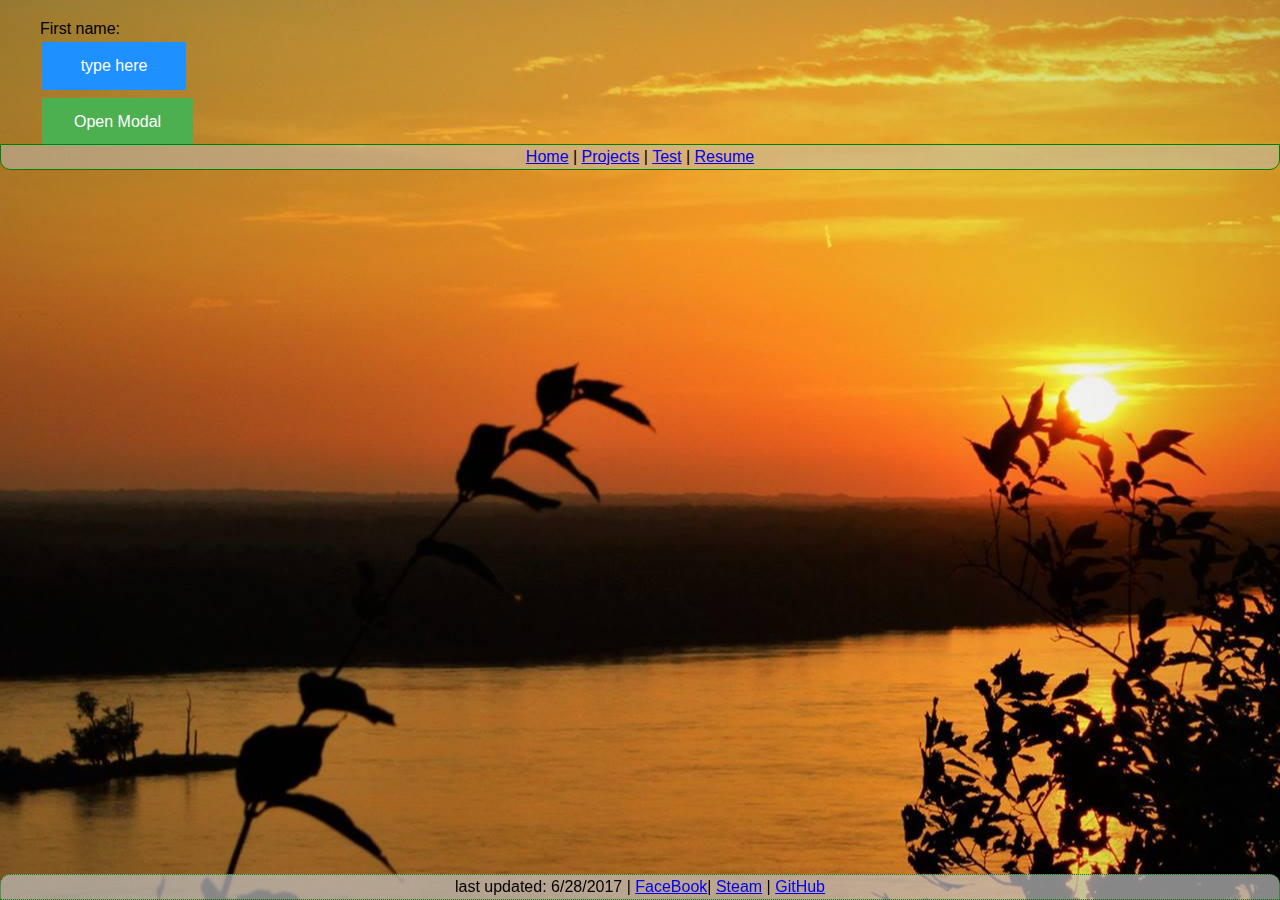
<file: testPage.html>
<!DOCTYPE html>
<html lang="en">
<head>
    <meta charset="UTF-8">
    <link rel="stylesheet" href="./main.css">
    <link rel="stylesheet" href="./testPage.css"></link>
    <link rel="stylesheet" href="./myModal.css"></link>
    <link rel="stylesheet" href="./txtstyle.css"></link>


    <script type="text/javascript" src="main.js"></script>
    <script type="text/javascript" src="testHandler.js"></script>
</head>




<div id="navbar" class="absolute bar"><a href="home.html">Home</a> | <a href="projects.html">Projects</a> |
    <a href="testPage.html">Test</a> | <a href="pdfViewTable.html" target="_blank">Resume</a>
</div>



<div id="infobar" class="bar" >last updated: 6/28/2017 |
    <a href="https://www.facebook.com/oliver.lindsey.9" target="_blank">FaceBook</a>|
    <a href="https://steamcommunity.com/id/JumpingJames/" target="blank"> Steam</a> |
    <a href="https://github.com/jamesoliverlindsey" target="_blank">GitHub</a>
</div>




<div id="firstname"> First name:</div>
<input id="inputText" type="text" class="button" name="firstname" value="type here"><br>

<input id="myBtn" type="button" class="button" value="Open Modal" onclick=msg()>

<!--https://stackoverflow.com/questions/19654577/html-embedded-pdf-iframe
-->




</html>
</file>
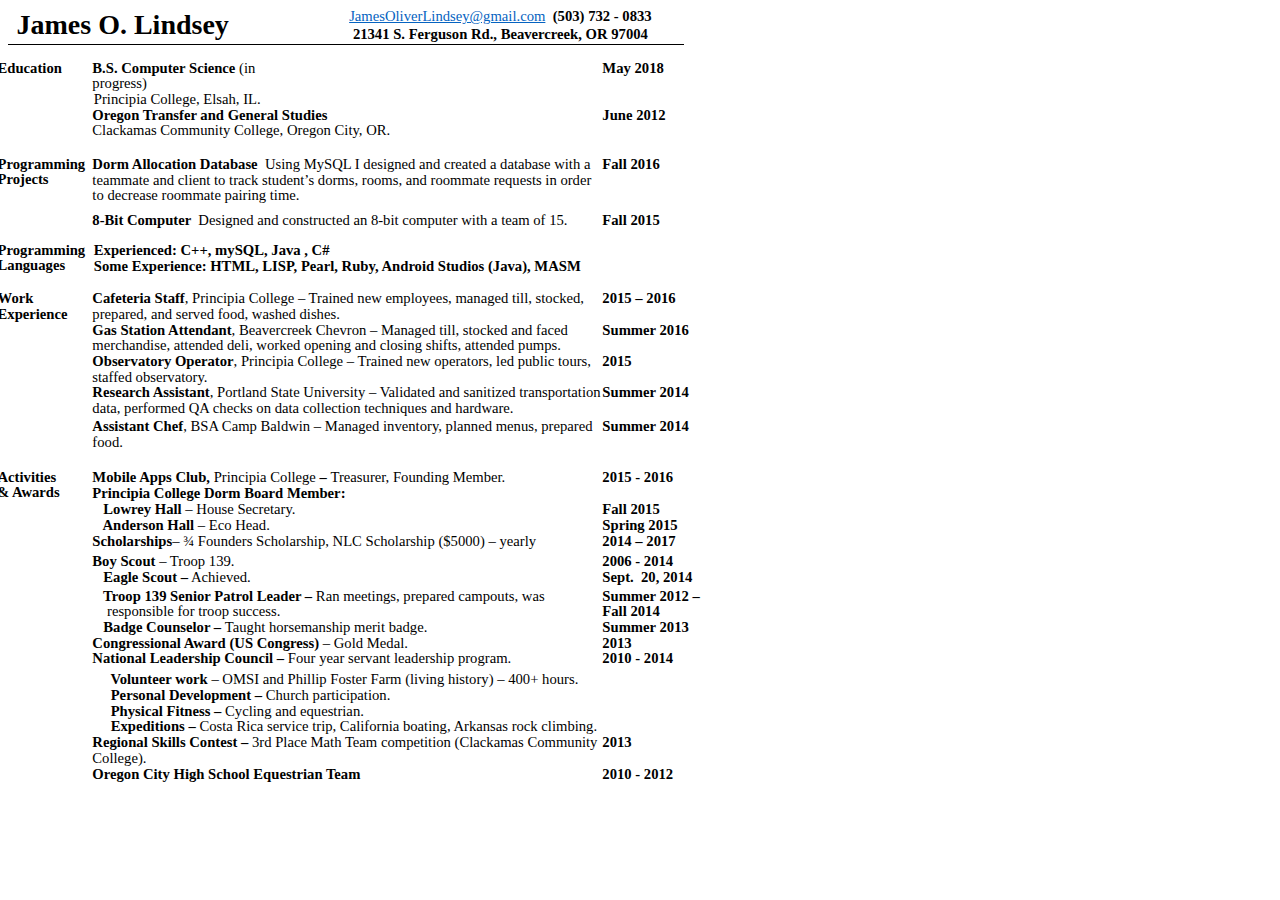
<file: Resources/Resume_JamesLindsey.htm>
<html>

<head>
<meta http-equiv=Content-Type content="text/html; charset=windows-1252">
<meta name=Generator content="Microsoft Word 14 (filtered)">
<style>

<!--
 /* Font Definitions */
 @font-face
	{font-family:"Cambria Math";
	panose-1:0 0 0 0 0 0 0 0 0 0;}
@font-face
	{font-family:Calibri;
	panose-1:2 15 5 2 2 2 4 3 2 4;}
@font-face
	{font-family:"Copperplate Gothic Bold";
	panose-1:2 14 7 5 2 2 6 2 4 4;}
@font-face
	{font-family:"Copperplate Gothic";
	panose-1:0 0 0 0 0 0 0 0 0 0;}
 /* Style Definitions */
 p.MsoNormal, li.MsoNormal, div.MsoNormal
	{margin-top:0in;
	margin-right:2.15pt;
	margin-bottom:.4pt;
	margin-left:.5pt;
	text-indent:-.5pt;
	line-height:111%;
	font-size:11.0pt;
	font-family:"Calibri","sans-serif";
	color:black;}
p.MsoHeader, li.MsoHeader, div.MsoHeader
	{mso-style-link:"Header Char";
	margin-top:0in;
	margin-right:2.15pt;
	margin-bottom:0in;
	margin-left:.5pt;
	margin-bottom:.0001pt;
	text-indent:-.5pt;
	font-size:11.0pt;
	font-family:"Calibri","sans-serif";
	color:black;}
p.MsoFooter, li.MsoFooter, div.MsoFooter
	{mso-style-link:"Footer Char";
	margin-top:0in;
	margin-right:2.15pt;
	margin-bottom:0in;
	margin-left:.5pt;
	margin-bottom:.0001pt;
	text-indent:-.5pt;
	font-size:11.0pt;
	font-family:"Calibri","sans-serif";
	color:black;}
a:link, span.MsoHyperlink
	{color:#0563C1;
	text-decoration:underline;}
a:visited, span.MsoHyperlinkFollowed
	{color:#954F72;
	text-decoration:underline;}
span.HeaderChar
	{mso-style-name:"Header Char";
	mso-style-link:Header;
	font-family:"Calibri","sans-serif";
	color:black;}
span.FooterChar
	{mso-style-name:"Footer Char";
	mso-style-link:Footer;
	font-family:"Calibri","sans-serif";
	color:black;}
.MsoChpDefault
	{font-family:"Calibri","sans-serif";}
.MsoPapDefault
	{margin-bottom:8.0pt;
	line-height:107%;}
 /* Page Definitions */
 @page WordSection1
	{size:8.5in 11.0in;
	margin:.7in .75in .4in .75in;}
div.WordSection1
	{page:WordSection1;}
-->
</style>

</head>

<body lang=EN-US link="#0563C1" vlink="#954F72">

<div class=WordSection1>

<table class=MsoTableGrid border=0 cellspacing=0 cellpadding=0 width=700
 style='width:525.35pt;margin-left:1pt;border-collapse:collapse;border:none'>
 <tr>
  <td width=280 rowspan=2 valign=top style='width:210.35pt;padding:0in 5.4pt 0in 5.4pt'>
  <p class=MsoNormal style='margin:0in;margin-bottom:.0001pt;text-indent:0in;
  line-height:122%'><b><span style='font-size:21.0pt;line-height:122%;
  font-family:"Copperplate Gothic Bold","sans-serif"'>James O. Lindsey</span></b></p>
  </td>
  <td width=420 valign=top style='width:315.0pt;padding:0in 5.4pt 0in 5.4pt'>
  <p class=MsoNormal align=center style='margin-top:0in;margin-right:0in;
  margin-bottom:0in;margin-left:.5pt;margin-bottom:.0001pt;text-align:center;
  line-height:122%'><a href="mailto:JamesOliverLindsey@gmail.com"><span
  style='font-family:"Copperplate Gothic Bold","sans-serif"'>JamesOliverLindsey@gmail.com</span></a><b><span
  style='font-family:"Copperplate Gothic Bold","sans-serif"'>� (503) 732 - 0833</span></b></p>
  </td>
 </tr>
 <tr>
  <td width=420 valign=top style='width:315.0pt;padding:0in 5.4pt 0in 5.4pt'>
  <p class=MsoNormal align=center style='margin-top:0in;margin-right:0in;
  margin-bottom:0in;margin-left:.5pt;margin-bottom:.0001pt;text-align:center;
  line-height:122%'><b><span style='font-family:"Copperplate Gothic Bold","sans-serif"'>21341
  S. Ferguson Rd., Beavercreek, OR 97004</span></b></p>
  </td>
 </tr>
</table>

<p class=MsoNormal style='margin-top:0in;margin-right:-1.45pt;margin-bottom:
.2pt;margin-left:0in;text-indent:0in;line-height:107%'><img width=676 height=1
src="../Resume_JamesLindsey_files/image001.png"></p>

<table class=TableGrid border=0 cellspacing=0 cellpadding=0 width=1344
 style='width:1007.75pt;margin-left:-13.25pt;border-collapse:collapse'>
 <tr style='height:4.45pt'>
  <td width=1344 colspan=3 valign=top style='width:1007.75pt;padding:0in 0in 0in 0in;
  height:4.45pt'>
  <p class=MsoNormal style='margin:0in;margin-bottom:.0001pt;text-indent:0in;
  line-height:107%'><b>&nbsp;</b></p>
  </td>
 </tr>
 <tr style='height:26.05pt'>
  <td width=102 rowspan=2 valign=top style='width:76.5pt;padding:0in 0in 0in 0in;
  height:26.05pt'>
  <p class=MsoNormal style='margin-top:0in;margin-right:0in;margin-bottom:41.35pt;
  margin-left:5.4pt;text-indent:0in;line-height:107%'><b>Education </b></p>
  </td>
  <td width=510 valign=top style='width:382.5pt;padding:0in 0in 0in 0in;
  height:26.05pt'>
  <p class=MsoNormal style='margin:0in;margin-bottom:.0001pt;text-indent:0in;
  line-height:107%'><b>B.S. Computer Science </b>(in progress)<b>������������������������������������������������������������������������������������������������ 
  </b></p>
  <p class=MsoNormal style='margin-top:0in;margin-right:0in;margin-bottom:0in;
  margin-left:1.1pt;margin-bottom:.0001pt;text-indent:0in;line-height:107%'>Principia
  College, Elsah, IL.</p>
  </td>
  <td width=732 valign=top style='width:548.75pt;padding:0in 0in 0in 0in;
  height:26.05pt'>
  <p class=MsoNormal style='margin:0in;margin-bottom:.0001pt;text-indent:0in;
  line-height:107%'><b>May 2018</b></p>
  </td>
 </tr>
 <tr style='height:36.85pt'>
  <td width=510 valign=top style='width:382.5pt;padding:0in 0in 0in 0in;
  height:36.85pt'>
  <p class=MsoNormal style='margin:0in;margin-bottom:.0001pt;text-indent:0in;
  line-height:107%'><b>Oregon Transfer and General Studies</b></p>
  <p class=MsoNormal style='margin:0in;margin-bottom:.0001pt;text-indent:0in;
  line-height:107%'>Clackamas Community College, Oregon City, OR.</p>
  </td>
  <td width=732 valign=top style='width:548.75pt;padding:0in 0in 0in 0in;
  height:36.85pt'>
  <p class=MsoNormal style='margin:0in;margin-bottom:.0001pt;text-indent:0in;
  line-height:107%'><b>June 2012</b></p>
  </td>
 </tr>
 <tr style='height:41.8pt'>
  <td width=102 rowspan=2 valign=top style='width:76.5pt;padding:0in 0in 0in 0in;
  height:41.8pt'>
  <p class=MsoNormal style='margin-top:0in;margin-right:0in;margin-bottom:.6pt;
  margin-left:5.4pt;text-indent:0in;line-height:99%'><b>Programming </b></p>
  <p class=MsoNormal style='margin-top:0in;margin-right:0in;margin-bottom:.6pt;
  margin-left:5.4pt;text-indent:0in;line-height:99%'><b>Projects </b></p>
  </td>
  <td width=510 valign=top style='width:382.5pt;padding:0in 0in 0in 0in;
  height:41.8pt'>
  <p class=MsoNormal style='margin-top:0in;margin-right:0in;margin-bottom:1.05pt;
  margin-left:0in;text-indent:0in;line-height:107%'><b>Dorm Allocation Database
  �</b>Using MySQL I designed and created a database with a teammate and client
  to track student�s dorms, rooms, and roommate requests in order to decrease
  roommate pairing time.</p>
  </td>
  <td width=732 valign=top style='width:548.75pt;padding:0in 0in 0in 0in;
  height:41.8pt'>
  <p class=MsoNormal style='margin-top:0in;margin-right:0in;margin-bottom:1.05pt;
  margin-left:0in;text-indent:0in;line-height:107%'><b>Fall 2016</b></p>
  </td>
 </tr>
 <tr style='height:22.9pt'>
  <td width=510 valign=top style='width:382.5pt;padding:0in 0in 0in 0in;
  height:22.9pt'>
  <p class=MsoNormal style='margin-top:0in;margin-right:0in;margin-bottom:1.05pt;
  margin-left:0in;text-indent:0in;line-height:107%'><b>8-Bit Computer </b>�Designed
  and constructed an 8-bit computer with a team of 15.</p>
  </td>
  <td width=732 valign=top style='width:548.75pt;padding:0in 0in 0in 0in;
  height:22.9pt'>
  <p class=MsoNormal style='margin-top:0in;margin-right:0in;margin-bottom:1.05pt;
  margin-left:0in;text-indent:0in;line-height:107%'><b>Fall 2015</b></p>
  </td>
 </tr>
 <tr style='height:.5in'>
  <td width=102 valign=top style='width:76.5pt;padding:0in 0in 0in 0in;
  height:.5in'>
  <p class=MsoNormal style='margin-top:0in;margin-right:0in;margin-bottom:.6pt;
  margin-left:5.4pt;text-indent:0in;line-height:99%'><b>Programming Languages </b>�</p>
  </td>
  <td width=510 valign=top style='width:382.5pt;padding:0in 0in 0in 0in;
  height:.5in'>
  <p class=MsoNormal style='margin-top:0in;margin-right:0in;margin-bottom:0in;
  margin-left:1.1pt;margin-bottom:.0001pt;text-indent:0in;line-height:107%'><b>Experienced:
  C++, mySQL, Java , C#</b></p>
  <p class=MsoNormal style='margin-top:0in;margin-right:0in;margin-bottom:0in;
  margin-left:1.1pt;margin-bottom:.0001pt;text-indent:0in;line-height:107%'><b>Some
  Experience: HTML, LISP, Pearl, Ruby, Android Studios (Java), MASM</b></p>
  </td>
  <td width=732 valign=top style='width:548.75pt;padding:0in 0in 0in 0in;
  height:.5in'>
  <p class=MsoNormal style='margin-top:0in;margin-right:0in;margin-bottom:0in;
  margin-left:1.1pt;margin-bottom:.0001pt;text-indent:0in;line-height:107%'><b>&nbsp;</b></p>
  </td>
 </tr>
 <tr style='height:8.05pt'>
  <td width=102 rowspan=5 valign=top style='width:76.5pt;padding:0in 0in 0in 0in;
  height:8.05pt'>
  <p class=MsoNormal style='margin-top:0in;margin-right:0in;margin-bottom:0in;
  margin-left:5.4pt;margin-bottom:.0001pt;text-indent:0in;line-height:107%'><b>Work
  </b></p>
  <p class=MsoNormal style='margin-top:0in;margin-right:0in;margin-bottom:0in;
  margin-left:5.4pt;margin-bottom:.0001pt;text-indent:0in;line-height:107%'><b>Experience
  </b></p>
  </td>
  <td width=510 valign=top style='width:382.5pt;padding:0in 0in 0in 0in;
  height:8.05pt'>
  <p class=MsoNormal style='margin:0in;margin-bottom:.0001pt;text-indent:0in;
  line-height:107%'><b>Cafeteria Staff</b>, Principia College � Trained new
  employees, managed till, stocked, prepared, and served food, washed dishes.</p>
  </td>
  <td width=732 valign=top style='width:548.75pt;padding:0in 0in 0in 0in;
  height:8.05pt'>
  <p class=MsoNormal style='margin:0in;margin-bottom:.0001pt;text-indent:0in;
  line-height:107%'><b>2015 � 2016</b></p>
  </td>
 </tr>
 <tr style='height:15.7pt'>
  <td width=510 valign=top style='width:382.5pt;padding:0in 0in 0in 0in;
  height:15.7pt'>
  <p class=MsoNormal style='margin:0in;margin-bottom:.0001pt;text-indent:0in;
  line-height:107%'><b>Gas Station Attendant</b>,<b> </b>Beavercreek Chevron �
  Managed till, stocked and faced merchandise, attended deli, worked opening
  and closing shifts, attended pumps.</p>
  </td>
  <td width=732 valign=top style='width:548.75pt;padding:0in 0in 0in 0in;
  height:15.7pt'>
  <p class=MsoNormal style='margin:0in;margin-bottom:.0001pt;text-indent:0in;
  line-height:107%'><b>Summer 2016</b></p>
  </td>
 </tr>
 <tr style='height:4.0pt'>
  <td width=510 valign=top style='width:382.5pt;padding:0in 0in 0in 0in;
  height:4.0pt'>
  <p class=MsoNormal style='margin:0in;margin-bottom:.0001pt;text-indent:0in;
  line-height:107%'><b>Observatory Operator</b>, Principia College � Trained
  new operators, led public tours, staffed observatory.</p>
  </td>
  <td width=732 valign=top style='width:548.75pt;padding:0in 0in 0in 0in;
  height:4.0pt'>
  <p class=MsoNormal style='margin:0in;margin-bottom:.0001pt;text-indent:0in;
  line-height:107%'><b>2015</b></p>
  </td>
 </tr>
 <tr style='height:25.15pt'>
  <td width=510 valign=top style='width:382.5pt;padding:0in 0in 0in 0in;
  height:25.15pt'>
  <p class=MsoNormal style='margin:0in;margin-bottom:.0001pt;text-indent:0in;
  line-height:107%'><b>Research Assistant</b>, Portland State University �
  Validated and sanitized transportation data, performed QA checks on data
  collection techniques and hardware.</p>
  </td>
  <td width=732 valign=top style='width:548.75pt;padding:0in 0in 0in 0in;
  height:25.15pt'>
  <p class=MsoNormal style='margin:0in;margin-bottom:.0001pt;text-indent:0in;
  line-height:107%'><b>Summer 2014</b></p>
  </td>
 </tr>
 <tr style='height:38.2pt'>
  <td width=510 valign=top style='width:382.5pt;padding:0in 0in 0in 0in;
  height:38.2pt'>
  <p class=MsoNormal style='margin:0in;margin-bottom:.0001pt;text-indent:0in;
  line-height:107%'><b>Assistant Chef</b>,<b> </b>BSA Camp Baldwin � Managed
  inventory, planned menus, prepared food.</p>
  </td>
  <td width=732 valign=top style='width:548.75pt;padding:0in 0in 0in 0in;
  height:38.2pt'>
  <p class=MsoNormal style='margin:0in;margin-bottom:.0001pt;text-indent:0in;
  line-height:107%'><b>Summer 2014</b></p>
  </td>
 </tr>
 <tr style='height:12.55pt'>
  <td width=102 rowspan=14 valign=top style='width:76.5pt;padding:0in 0in 0in 0in;
  height:12.55pt'>
  <p class=MsoNormal style='margin-top:0in;margin-right:0in;margin-bottom:0in;
  margin-left:5.4pt;margin-bottom:.0001pt;text-indent:0in;line-height:107%'><b>Activities
  </b></p>
  <p class=MsoNormal style='margin-top:0in;margin-right:0in;margin-bottom:0in;
  margin-left:5.4pt;margin-bottom:.0001pt;line-height:107%'><b>&amp; Awards</b></p>
  </td>
  <td width=510 valign=top style='width:382.5pt;padding:0in 0in 0in 0in;
  height:12.55pt'>
  <p class=MsoNormal style='margin:0in;margin-bottom:.0001pt;text-indent:0in;
  line-height:107%'><b>Mobile Apps Club, </b>Principia College<b> � </b>Treasurer,
  Founding Member.</p>
  </td>
  <td width=732 valign=top style='width:548.75pt;padding:0in 0in 0in 0in;
  height:12.55pt'>
  <p class=MsoNormal style='margin:0in;margin-bottom:.0001pt;text-indent:0in;
  line-height:107%'><b>2015 - 2016</b></p>
  </td>
 </tr>
 <tr style='height:11.2pt'>
  <td width=510 valign=top style='width:382.5pt;padding:0in 0in 0in 0in;
  height:11.2pt'>
  <p class=MsoNormal style='margin:0in;margin-bottom:.0001pt;text-indent:0in;
  line-height:107%'><b>Principia College Dorm Board Member:</b></p>
  </td>
  <td width=732 valign=top style='width:548.75pt;padding:0in 0in 0in 0in;
  height:11.2pt'>
  <p class=MsoNormal style='margin:0in;margin-bottom:.0001pt;text-indent:0in;
  line-height:107%'><b>&nbsp;</b></p>
  </td>
 </tr>
 <tr style='height:11.2pt'>
  <td width=510 valign=top style='width:382.5pt;padding:0in 0in 0in 0in;
  height:11.2pt'>
  <p class=MsoNormal style='margin:0in;margin-bottom:.0001pt;text-indent:0in;
  line-height:107%'><b>�� Lowrey Hall</b> � House Secretary.</p>
  </td>
  <td width=732 valign=top style='width:548.75pt;padding:0in 0in 0in 0in;
  height:11.2pt'>
  <p class=MsoNormal style='margin:0in;margin-bottom:.0001pt;text-indent:0in;
  line-height:107%'><b>Fall 2015</b></p>
  </td>
 </tr>
 <tr style='height:9.85pt'>
  <td width=510 valign=top style='width:382.5pt;padding:0in 0in 0in 0in;
  height:9.85pt'>
  <p class=MsoNormal style='margin:0in;margin-bottom:.0001pt;text-indent:0in;
  line-height:107%'><b>�� Anderson Hall</b> � Eco Head.</p>
  </td>
  <td width=732 valign=top style='width:548.75pt;padding:0in 0in 0in 0in;
  height:9.85pt'>
  <p class=MsoNormal style='margin:0in;margin-bottom:.0001pt;text-indent:0in;
  line-height:107%'><b>Spring 2015</b></p>
  </td>
 </tr>
 <tr style='height:15.7pt'>
  <td width=510 valign=top style='width:382.5pt;padding:0in 0in 0in 0in;
  height:15.7pt'>
  <p class=MsoNormal style='margin:0in;margin-bottom:.0001pt;text-indent:0in;
  line-height:107%'><b>Scholarships</b>� � Founders Scholarship, NLC
  Scholarship ($5000) � yearly</p>
  </td>
  <td width=732 valign=top style='width:548.75pt;padding:0in 0in 0in 0in;
  height:15.7pt'>
  <p class=MsoNormal style='margin:0in;margin-bottom:.0001pt;text-indent:0in;
  line-height:107%'><b>2014 � 2017</b></p>
  </td>
 </tr>
 <tr style='height:5.35pt'>
  <td width=510 valign=top style='width:382.5pt;padding:0in 0in 0in 0in;
  height:5.35pt'>
  <p class=MsoNormal style='margin:0in;margin-bottom:.0001pt;text-indent:0in;
  line-height:107%'><b>Boy Scout </b>� Troop 139.</p>
  </td>
  <td width=732 valign=top style='width:548.75pt;padding:0in 0in 0in 0in;
  height:5.35pt'>
  <p class=MsoNormal style='margin:0in;margin-bottom:.0001pt;text-indent:0in;
  line-height:107%'><b>2006 - 2014</b></p>
  </td>
 </tr>
 <tr style='height:13.9pt'>
  <td width=510 valign=top style='width:382.5pt;padding:0in 0in 0in 0in;
  height:13.9pt'>
  <p class=MsoNormal style='margin:0in;margin-bottom:.0001pt;text-indent:0in;
  line-height:107%'><b>�� Eagle Scout �</b> Achieved.</p>
  </td>
  <td width=732 valign=top style='width:548.75pt;padding:0in 0in 0in 0in;
  height:13.9pt'>
  <p class=MsoNormal style='margin:0in;margin-bottom:.0001pt;text-indent:0in;
  line-height:107%'><b>Sept. �20, 2014</b></p>
  </td>
 </tr>
 <tr style='height:12.55pt'>
  <td width=510 valign=top style='width:382.5pt;padding:0in 0in 0in 0in;
  height:12.55pt'>
  <p class=MsoNormal style='margin:0in;margin-bottom:.0001pt;text-indent:0in;
  line-height:107%'><b>�� Troop 139 Senior Patrol Leader � </b>Ran meetings,
  prepared campouts, was</p>
  <p class=MsoNormal style='margin:0in;margin-bottom:.0001pt;text-indent:0in;
  line-height:107%'>��� responsible for troop success.</p>
  </td>
  <td width=732 valign=top style='width:548.75pt;padding:0in 0in 0in 0in;
  height:12.55pt'>
  <p class=MsoNormal style='margin:0in;margin-bottom:.0001pt;text-indent:0in;
  line-height:107%'><b>Summer 2012 �</b></p>
  <p class=MsoNormal style='margin:0in;margin-bottom:.0001pt;text-indent:0in;
  line-height:107%'><b>Fall 2014</b></p>
  </td>
 </tr>
 <tr style='height:11.2pt'>
  <td width=510 valign=top style='width:382.5pt;padding:0in 0in 0in 0in;
  height:11.2pt'>
  <p class=MsoNormal style='margin:0in;margin-bottom:.0001pt;text-indent:0in;
  line-height:107%'><b>�� Badge Counselor � </b>Taught horsemanship merit
  badge.</p>
  </td>
  <td width=732 valign=top style='width:548.75pt;padding:0in 0in 0in 0in;
  height:11.2pt'>
  <p class=MsoNormal style='margin:0in;margin-bottom:.0001pt;text-indent:0in;
  line-height:107%'><b>Summer 2013</b></p>
  </td>
 </tr>
 <tr style='height:8.05pt'>
  <td width=510 valign=top style='width:382.5pt;padding:0in 0in 0in 0in;
  height:8.05pt'>
  <p class=MsoNormal style='margin:0in;margin-bottom:.0001pt;text-indent:0in;
  line-height:107%'><b>Congressional Award (US Congress) </b>� Gold Medal.</p>
  </td>
  <td width=732 valign=top style='width:548.75pt;padding:0in 0in 0in 0in;
  height:8.05pt'>
  <p class=MsoNormal style='margin:0in;margin-bottom:.0001pt;text-indent:0in;
  line-height:107%'><b>2013</b></p>
  </td>
 </tr>
 <tr style='height:15.7pt'>
  <td width=510 valign=top style='width:382.5pt;padding:0in 0in 0in 0in;
  height:15.7pt'>
  <p class=MsoNormal style='margin:0in;margin-bottom:.0001pt;text-indent:0in;
  line-height:107%'><b>National Leadership Council � </b>Four year servant
  leadership program.</p>
  </td>
  <td width=732 valign=top style='width:548.75pt;padding:0in 0in 0in 0in;
  height:15.7pt'>
  <p class=MsoNormal style='margin:0in;margin-bottom:.0001pt;text-indent:0in;
  line-height:107%'><b>2010 - 2014</b></p>
  </td>
 </tr>
 <tr style='height:13.0pt'>
  <td width=510 valign=top style='width:382.5pt;padding:0in 0in 0in 0in;
  height:13.0pt'>
  <p class=MsoNormal style='margin:0in;margin-bottom:.0001pt;text-indent:0in;
  line-height:107%'><b>���� Volunteer work </b>� OMSI and Phillip Foster Farm
  (living history) � 400+ hours.</p>
  <p class=MsoNormal style='margin:0in;margin-bottom:.0001pt;text-indent:0in;
  line-height:107%'>���� <b>Personal Development � </b>Church participation.</p>
  <p class=MsoNormal style='margin:0in;margin-bottom:.0001pt;text-indent:0in;
  line-height:107%'>���� <b>Physical Fitness � </b>Cycling and equestrian.</p>
  <p class=MsoNormal style='margin:0in;margin-bottom:.0001pt;text-indent:0in;
  line-height:107%'>���� <b>Expeditions � </b>Costa Rica service trip,
  California boating, Arkansas rock climbing.</p>
  </td>
  <td width=732 valign=top style='width:548.75pt;padding:0in 0in 0in 0in;
  height:13.0pt'>
  <p class=MsoNormal style='margin:0in;margin-bottom:.0001pt;text-indent:0in;
  line-height:107%'><b>&nbsp;</b></p>
  </td>
 </tr>
 <tr style='height:23.8pt'>
  <td width=510 valign=top style='width:382.5pt;padding:0in 0in 0in 0in;
  height:23.8pt'>
  <p class=MsoNormal style='margin:0in;margin-bottom:.0001pt;text-indent:0in;
  line-height:107%'><b>Regional Skills Contest � </b>3rd Place Math Team
  competition (Clackamas Community College).</p>
  </td>
  <td width=732 valign=top style='width:548.75pt;padding:0in 0in 0in 0in;
  height:23.8pt'>
  <p class=MsoNormal style='margin:0in;margin-bottom:.0001pt;text-indent:0in;
  line-height:107%'><b>2013</b></p>
  </td>
 </tr>
 <tr style='height:8.05pt'>
  <td width=510 valign=top style='width:382.5pt;padding:0in 0in 0in 0in;
  height:8.05pt'>
  <p class=MsoNormal style='margin:0in;margin-bottom:.0001pt;text-indent:0in;
  line-height:107%'><b>Oregon City High School Equestrian Team</b></p>
  </td>
  <td width=732 valign=top style='width:548.75pt;padding:0in 0in 0in 0in;
  height:8.05pt'>
  <p class=MsoNormal style='margin:0in;margin-bottom:.0001pt;text-indent:0in;
  line-height:107%'><b>2010 - 2012</b></p>
  </td>
 </tr>
</table>

<p class=MsoNormal style='margin-left:0in;text-indent:0in'>&nbsp;</p>

</div>

</body>

</html>
</file>
<file: main.css>
html, body {
    background-image: url("Resources/SchoolSunset.jpg");
    background-repeat: no-repeat;
    background-attachment: fixed;
    background-position: center;
    margin: 0;
    padding: 0;
    top: 0px;
    https://csscreator.com/topic/marginpadding-text-not-div
}

.fixed {
    position: fixed;
    top: 0;
    background-color: rgba(192,192,192, .8);
}

.absolute {
    position: absolute;
    top: 144px;
    background-color: rgba(192,192,192, .5);
}

.header{

    position: relative;
    background: #ffffff;
    left: 144px;
    display: inherit;
    width: 75%;
    opacity: 0.8;
    filter:alpha(opacity=80);
}

.bar{
    z-index: 2;
    text-align: center;
    padding: 3px;
    bgcolor: rgba(192,192,192, .5);
    Left: 0px;
    right: 0px;

}

.TopPageContainer{
    border: 1px solid black;
    background-color: rgba(192,192,192, .5);
}

.contentOrgin {
    position: relative;
    display: inline-block;
    border: 1px solid black;
    top: 100px;


}

#headerImage{
    border-radius: 0 0 20px 0;
    width: 144px;
    position: absolute;
    display: inline-block;

}

#myname{
    border: 1px solid purple;
    font-size: 40px;
    text-decoration: underline;

}

#bio{
    font-size: initial;
    border: 1px solid blue;
}

#navbar{
    border: 1px solid green;
    border-radius: 0 0 10px 10px;
}

#infobar{
    border: 1px dotted green;
    border-radius: 10px 10px 0 0;
    position: fixed;
    bottom: 0px;
    background-color: rgba(192,192,192, .7);

}

#content {
    /*border: 1px solid red;*/
    margin: 0 0 50px 0;
    padding: 0.5em 15% 0.5em 15%;
    position: relative;
    display: inline-block;


}

/* media queries to adapt page to phone nav nicely */
@media (max-width: 1500px) and (min-width: 1000px) {
    #content{
        padding-right: 20%;
    }
}
@media (max-width: 1000px) and (min-width: 500px) {
    #content{
        padding-right: 7.5%;
    }
}

@media (max-width: 600px) {
    #content{
        padding-right: 1em;
    }
    #myname {
        font-size: 30px;
    }
    #headerImage {
        width: 80px;
    }
    .header{
        left: 80px;
    }
    .absolute {
        position: absolute;
        top: 80px;
    }
}

@media (max-height: 500px) {
    #myname {
        font-size: 30px;
    }
    #headerImage {
        width: 80px;
    }
    .header{
        left: 80px;
    }
    .absolute {
        position: absolute;
        top: 80px;
    }
}
</file>
<file: Button.css>
html, body {
    margin: 0;
    padding: 0;
    top: 0px;
}


.button {
    position: relative;
    top: 100px;
    background-color: #4CAF50;
    border: none;
    color: white;
    padding: 15px 32px;
    text-align: center;
    text-decoration: none;
    display: inline-block;
    font-size: 16px;
    margin: 4px 2px;
    cursor: pointer;
}
#inputText {
    position: relative;
    top: 100px;
    display: inline-block;
    border: none;
    padding: 15px 32px;
    margin: 4px 2px;
    background-color: dodgerblue;
    width: 80px;
}
</file>
<file: myModal.css>
/* The Modal (background) */
html, body {
    margin: 0;
    padding: 0;
    top: 0px;
}

.modal {
    display: none; /* Hidden by default */
    position: fixed; /* Stay in place */
    z-index: 1; /* Sit on top */
    padding-top: 100px; /* Location of the box */
    left: 0;
    top: 0;
    width: 100%; /* Full width */
    height: 100%; /* Full height */
    overflow: auto; /* Enable scroll if needed */
    background-color: rgb(0,0,0); /* Fallback color */
    background-color: rgba(0,0,0,0.4); /* Black w/ opacity */
}

/* Modal Content */
.modal-content {
    background-color: #fefefe;
    margin: auto;
    padding: 20px;
    border: 1px solid #888;
    width: 80%;
}

/* The Close Button */
.close {
    color: #aaaaaa;
    float: right;
    font-size: 28px;
    font-weight: bold;
}

.close:hover,
.close:focus {
    color: #000;
    text-decoration: none;
    cursor: pointer;
}
</file>
<file: testPage.css>
html, body {
    margin: 0;
    padding: 0;

}


.button {
    position: relative;
    background-color: #4CAF50;
    border: none;
    color: white;
    padding: 15px 32px;
    text-align: center;
    text-decoration: none;
    display: inline-block;
    font-size: 16px;
    margin: 4px 2px;
    cursor: pointer;
}
#inputText {
    position: relative;
    display: inline-block;
    border: none;
    padding: 15px 32px;
    margin: 4px 2px;
    background-color: dodgerblue;
    width: 80px;
}

#firstname{
    display: inherit;
    position: relative;

}
</file>
<file: txtstyle.css>
html, body {
    margin-left: 10px;
    padding: 10px;
    font-family:Helvetica, Arial, sans-serif
}
</file>
